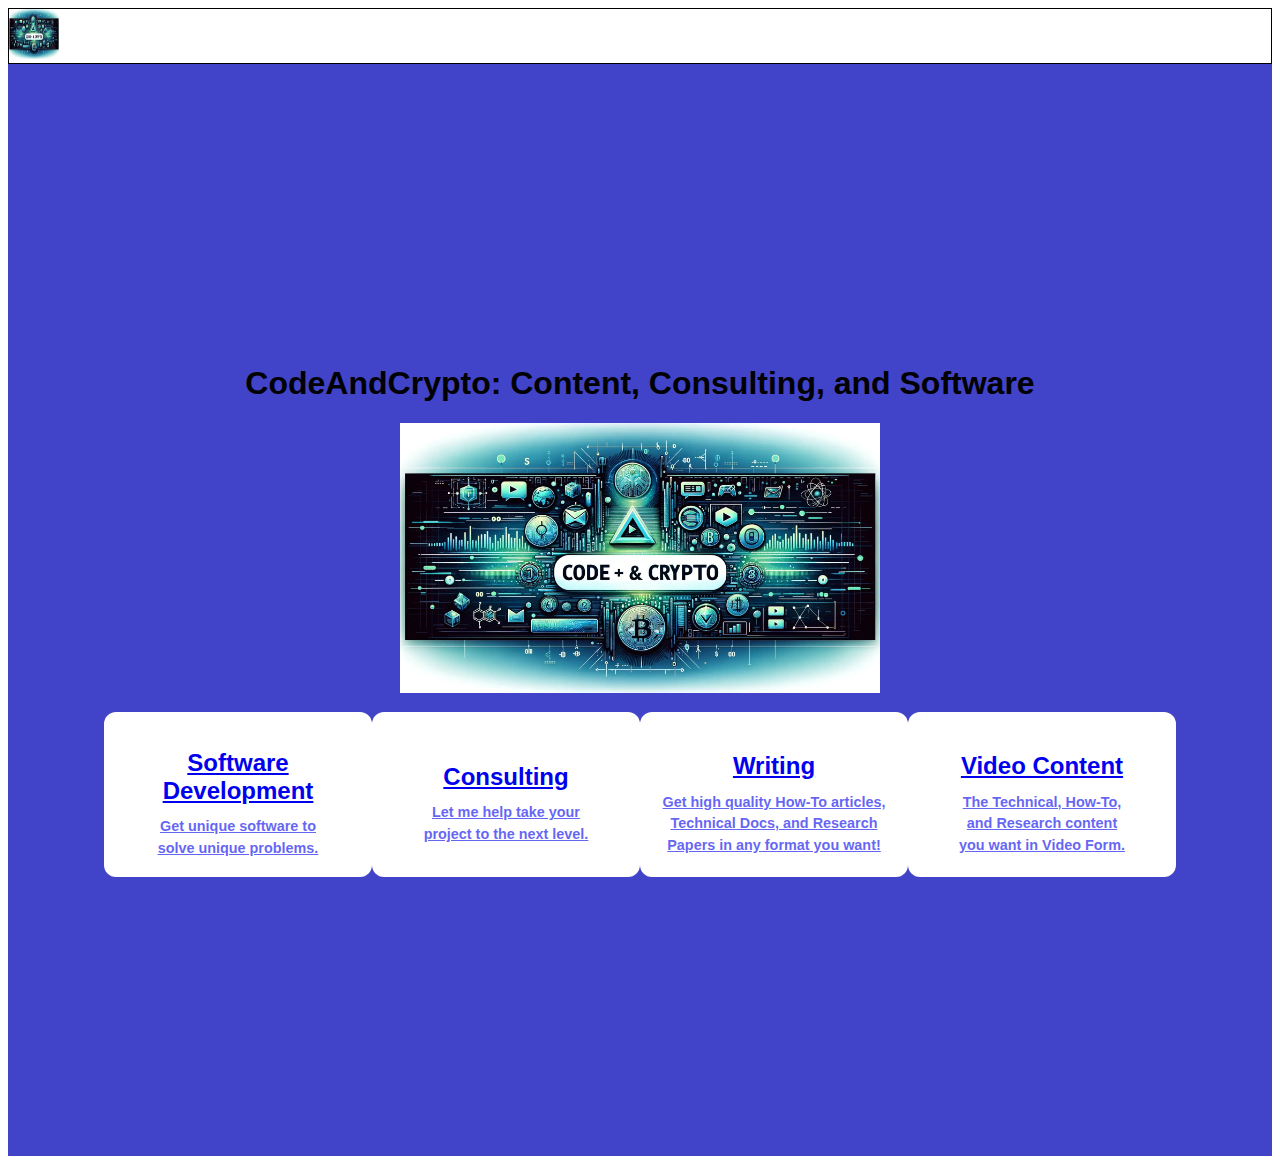
<file: index.html>
<!DOCTYPE html>
<html lang="en"><head><meta charset="utf-8"/><meta content="width=device-width, initial-scale=1" name="viewport"/><link as="font" crossorigin="" href="/_next/static/media/a34f9d1faa5f3315-s.p.woff2" rel="preload" type="font/woff2"/><link data-precedence="next" href="/_next/static/css/1baccbe7638bc527.css" rel="stylesheet"/><link as="script" fetchpriority="low" href="/_next/static/chunks/webpack-91cb253428e9dabd.js" rel="preload"/><script async="" src="/_next/static/chunks/fd9d1056-be48aeae6e94b8d1.js"></script><script async="" src="/_next/static/chunks/23-cbbd9e3af8bf5d6a.js"></script><script async="" src="/_next/static/chunks/main-app-f87a10622468bed3.js"></script><script async="" src="/_next/static/chunks/30-4e53779ce3f7f652.js"></script><script async="" src="/_next/static/chunks/app/page-164774d24aaf1d50.js"></script><script async="" src="/_next/static/chunks/app/layout-1d96ba18998ad2e4.js"></script><title>CodeAndCrypto: Content and Software Consulting Services</title><meta content="
      Custom software development and content creation.  I specialize in blockchain, web scraping/data extraction
      and some nerdy blog and video content.  Whether you're looking for advice, or need someone to do these things for you, I can help! 
      " name="description"/><meta content="CodeAndCrypto: Content and Software Consulting Services" property="og:title"/><meta content="
      Custom software development and content creation.  I specialize in blockchain, web scraping/data extraction
      and some nerdy blog and video content.  Whether you're looking for advice, or need someone to do these things for you, I can help! 
      " property="og:description"/><meta content="https://www.codeandcrypto.dev" property="og:url"/><meta content="http://localhost:3000/CodeAndCrypto.png" property="og:image"/><meta content="270" property="og:image:height"/><meta content="480" property="og:image:width"/><meta content="CodeAndCrypto Logo" property="og:image:alt"/><meta content="website" property="og:type"/><meta content="summary_large_image" name="twitter:card"/><meta content="@JacobNulty" name="twitter:site"/><meta content="CodeAndCrypto: Content and Software Consulting Services" name="twitter:title"/><meta content="
      Custom software development and content creation.  I specialize in blockchain, web scraping/data extraction
      and some nerdy blog and video content.  Whether you're looking for advice, or need someone to do these things for you, I can help! 
      " name="twitter:description"/><meta content="http://localhost:3000/CodeAndCrypto.png" name="twitter:image"/><meta content="270" name="twitter:image:height"/><meta content="480" name="twitter:image:width"/><meta content="CodeAndCrypto Logo" name="twitter:image:alt"/><link href="/CodeAndCrypto.png" rel="icon"/><meta name="next-size-adjust"/><script nomodule="" src="/_next/static/chunks/polyfills-78c92fac7aa8fdd8.js"></script></head><body class="__className_36bd41"><div><div class="Navbar_navbarItems__Mww5e"><img alt="navbar icon" data-nimg="1" decoding="async" height="50" loading="lazy" src="/_next/image?url=%2F_next%2Fstatic%2Fmedia%2FCodeAndCrypto.f1d4ff2f.png&amp;w=128&amp;q=75" srcset="/_next/image?url=%2F_next%2Fstatic%2Fmedia%2FCodeAndCrypto.f1d4ff2f.png&amp;w=64&amp;q=75 1x, /_next/image?url=%2F_next%2Fstatic%2Fmedia%2FCodeAndCrypto.f1d4ff2f.png&amp;w=128&amp;q=75 2x" style="color:transparent" width="50"/></div></div><div><main class="page_main__GlU4n"><h1>CodeAndCrypto: Content, Consulting, and Software</h1><div class="page_description__86bsR"><div><img alt="code and crypto logo" class="page_banner__UN_1L" data-nimg="1" decoding="async" height="1024" loading="lazy" src="/_next/image?url=%2F_next%2Fstatic%2Fmedia%2Fbanner.7bad5515.webp&amp;w=3840&amp;q=75" srcset="/_next/image?url=%2F_next%2Fstatic%2Fmedia%2Fbanner.7bad5515.webp&amp;w=1920&amp;q=75 1x, /_next/image?url=%2F_next%2Fstatic%2Fmedia%2Fbanner.7bad5515.webp&amp;w=3840&amp;q=75 2x" style="color:transparent" width="1792"/></div></div><div class="page_grid__f5Kdy"><a class="page_card__QV0Om" href="/software" rel="noopener noreferrer"><h2>Software Development</h2><p>Get unique software to solve unique problems.</p></a><a class="page_card__QV0Om" href="consulting" rel="noopener noreferrer"><h2>Consulting</h2><p>Let me help take your project to the next level.</p></a><a class="page_card__QV0Om" href="writing" rel="noopener noreferrer"><h2>Writing</h2><p>Get high quality How-To articles, Technical Docs, and Research Papers in any format you want!</p></a><a class="page_card__QV0Om" href="videos" rel="noopener noreferrer"><h2>Video Content</h2><p>The Technical, How-To, and Research content you want in Video Form.</p></a></div></main></div><script async="" src="/_next/static/chunks/webpack-91cb253428e9dabd.js"></script><script>(self.__next_f=self.__next_f||[]).push([0]);self.__next_f.push([2,null])</script><script>self.__next_f.push([1,"1:HL[\"/_next/static/media/a34f9d1faa5f3315-s.p.woff2\",\"font\",{\"crossOrigin\":\"\",\"type\":\"font/woff2\"}]\n2:HL[\"/_next/static/css/1baccbe7638bc527.css\",\"style\"]\n"])</script><script>self.__next_f.push([1,"3:I[5751,[],\"\"]\n5:I[8173,[\"30\",\"static/chunks/30-4e53779ce3f7f652.js\",\"931\",\"static/chunks/app/page-164774d24aaf1d50.js\"],\"Image\"]\n6:I[8548,[\"30\",\"static/chunks/30-4e53779ce3f7f652.js\",\"185\",\"static/chunks/app/layout-1d96ba18998ad2e4.js\"],\"default\"]\n7:I[9275,[],\"\"]\n8:I[1343,[],\"\"]\na:I[6130,[],\"\"]\nb:[]\n"])</script><script>self.__next_f.push([1,"0:[[[\"$\",\"link\",\"0\",{\"rel\":\"stylesheet\",\"href\":\"/_next/static/css/1baccbe7638bc527.css\",\"precedence\":\"next\",\"crossOrigin\":\"$undefined\"}]],[\"$\",\"$L3\",null,{\"buildId\":\"V-PYZ27PMhaO5KLql7VlO\",\"assetPrefix\":\"\",\"initialCanonicalUrl\":\"/\",\"initialTree\":[\"\",{\"children\":[\"__PAGE__\",{}]},\"$undefined\",\"$undefined\",true],\"initialSeedData\":[\"\",{\"children\":[\"__PAGE__\",{},[[\"$L4\",[\"$\",\"main\",null,{\"className\":\"page_main__GlU4n\",\"children\":[[\"$\",\"h1\",null,{\"children\":\"CodeAndCrypto: Content, Consulting, and Software\"}],[\"$\",\"div\",null,{\"className\":\"page_description__86bsR\",\"children\":[\"$\",\"div\",null,{\"children\":[\"$\",\"$L5\",null,{\"className\":\"page_banner__UN_1L\",\"src\":{\"src\":\"/_next/static/media/banner.7bad5515.webp\",\"height\":1024,\"width\":1792,\"blurDataURL\":\"[data-uri]\",\"blurWidth\":8,\"blurHeight\":5},\"alt\":\"code and crypto logo\"}]}]}],[\"$\",\"div\",null,{\"className\":\"page_grid__f5Kdy\",\"children\":[[\"$\",\"a\",null,{\"href\":\"/software\",\"className\":\"page_card__QV0Om\",\"rel\":\"noopener noreferrer\",\"children\":[[\"$\",\"h2\",null,{\"children\":\"Software Development\"}],[\"$\",\"p\",null,{\"children\":\"Get unique software to solve unique problems.\"}]]}],[\"$\",\"a\",null,{\"href\":\"consulting\",\"className\":\"page_card__QV0Om\",\"rel\":\"noopener noreferrer\",\"children\":[[\"$\",\"h2\",null,{\"children\":\"Consulting\"}],[\"$\",\"p\",null,{\"children\":\"Let me help take your project to the next level.\"}]]}],[\"$\",\"a\",null,{\"href\":\"writing\",\"className\":\"page_card__QV0Om\",\"rel\":\"noopener noreferrer\",\"children\":[[\"$\",\"h2\",null,{\"children\":\"Writing\"}],[\"$\",\"p\",null,{\"children\":\"Get high quality How-To articles, Technical Docs, and Research Papers in any format you want!\"}]]}],[\"$\",\"a\",null,{\"href\":\"videos\",\"className\":\"page_card__QV0Om\",\"rel\":\"noopener noreferrer\",\"children\":[[\"$\",\"h2\",null,{\"children\":\"Video Content\"}],[\"$\",\"p\",null,{\"children\":\"The Technical, How-To, and Research content you want in Video Form.\"}]]}]]}]]}]],null],null]},[[\"$\",\"html\",null,{\"lang\":\"en\",\"children\":[\"$\",\"body\",null,{\"className\":\"__className_36bd41\",\"children\":[[\"$\",\"div\",null,{\"className\":\"$undefined\",\"children\":[\"$\",\"$L6\",null,{}]}],[\"$\",\"div\",null,{\"children\":[\"$\",\"$L7\",null,{\"parallelRouterKey\":\"children\",\"segmentPath\":[\"children\"],\"error\":\"$undefined\",\"errorStyles\":\"$undefined\",\"errorScripts\":\"$undefined\",\"template\":[\"$\",\"$L8\",null,{}],\"templateStyles\":\"$undefined\",\"templateScripts\":\"$undefined\",\"notFound\":[[\"$\",\"title\",null,{\"children\":\"404: This page could not be found.\"}],[\"$\",\"div\",null,{\"style\":{\"fontFamily\":\"system-ui,\\\"Segoe UI\\\",Roboto,Helvetica,Arial,sans-serif,\\\"Apple Color Emoji\\\",\\\"Segoe UI Emoji\\\"\",\"height\":\"100vh\",\"textAlign\":\"center\",\"display\":\"flex\",\"flexDirection\":\"column\",\"alignItems\":\"center\",\"justifyContent\":\"center\"},\"children\":[\"$\",\"div\",null,{\"children\":[[\"$\",\"style\",null,{\"dangerouslySetInnerHTML\":{\"__html\":\"body{color:#000;background:#fff;margin:0}.next-error-h1{border-right:1px solid rgba(0,0,0,.3)}@media (prefers-color-scheme:dark){body{color:#fff;background:#000}.next-error-h1{border-right:1px solid rgba(255,255,255,.3)}}\"}}],[\"$\",\"h1\",null,{\"className\":\"next-error-h1\",\"style\":{\"display\":\"inline-block\",\"margin\":\"0 20px 0 0\",\"padding\":\"0 23px 0 0\",\"fontSize\":24,\"fontWeight\":500,\"verticalAlign\":\"top\",\"lineHeight\":\"49px\"},\"children\":\"404\"}],[\"$\",\"div\",null,{\"style\":{\"display\":\"inline-block\"},\"children\":[\"$\",\"h2\",null,{\"style\":{\"fontSize\":14,\"fontWeight\":400,\"lineHeight\":\"49px\",\"margin\":0},\"children\":\"This page could not be found.\"}]}]]}]}]],\"notFoundStyles\":[],\"styles\":null}]}]]}]}],null],null],\"couldBeIntercepted\":false,\"initialHead\":[false,\"$L9\"],\"globalErrorComponent\":\"$a\",\"missingSlots\":\"$Wb\"}]]\n"])</script><script>self.__next_f.push([1,"9:[[\"$\",\"meta\",\"0\",{\"name\":\"viewport\",\"content\":\"width=device-width, initial-scale=1\"}],[\"$\",\"meta\",\"1\",{\"charSet\":\"utf-8\"}],[\"$\",\"title\",\"2\",{\"children\":\"CodeAndCrypto: Content and Software Consulting Services\"}],[\"$\",\"meta\",\"3\",{\"name\":\"description\",\"content\":\"\\n      Custom software development and content creation.  I specialize in blockchain, web scraping/data extraction\\n      and some nerdy blog and video content.  Whether you're looking for advice, or need someone to do these things for you, I can help! \\n      \"}],[\"$\",\"meta\",\"4\",{\"property\":\"og:title\",\"content\":\"CodeAndCrypto: Content and Software Consulting Services\"}],[\"$\",\"meta\",\"5\",{\"property\":\"og:description\",\"content\":\"\\n      Custom software development and content creation.  I specialize in blockchain, web scraping/data extraction\\n      and some nerdy blog and video content.  Whether you're looking for advice, or need someone to do these things for you, I can help! \\n      \"}],[\"$\",\"meta\",\"6\",{\"property\":\"og:url\",\"content\":\"https://www.codeandcrypto.dev\"}],[\"$\",\"meta\",\"7\",{\"property\":\"og:image\",\"content\":\"http://localhost:3000/CodeAndCrypto.png\"}],[\"$\",\"meta\",\"8\",{\"property\":\"og:image:height\",\"content\":\"270\"}],[\"$\",\"meta\",\"9\",{\"property\":\"og:image:width\",\"content\":\"480\"}],[\"$\",\"meta\",\"10\",{\"property\":\"og:image:alt\",\"content\":\"CodeAndCrypto Logo\"}],[\"$\",\"meta\",\"11\",{\"property\":\"og:type\",\"content\":\"website\"}],[\"$\",\"meta\",\"12\",{\"name\":\"twitter:card\",\"content\":\"summary_large_image\"}],[\"$\",\"meta\",\"13\",{\"name\":\"twitter:site\",\"content\":\"@JacobNulty\"}],[\"$\",\"meta\",\"14\",{\"name\":\"twitter:title\",\"content\":\"CodeAndCrypto: Content and Software Consulting Services\"}],[\"$\",\"meta\",\"15\",{\"name\":\"twitter:description\",\"content\":\"\\n      Custom software development and content creation.  I specialize in blockchain, web scraping/data extraction\\n      and some nerdy blog and video content.  Whether you're looking for advice, or need someone to do these things for you, I can help! \\n      \"}],[\"$\",\"meta\",\"16\",{\"name\":\"twitter:image\",\"content\":\"http://localhost:3000/CodeAndCrypto.png\"}],[\"$\",\"meta\",\"17\",{\"name\":\"twitter:image:height\",\"content\":\"270\"}],[\"$\",\"meta\",\"18\",{\"name\":\"twitter:image:width\",\"content\":\"480\"}],[\"$\",\"meta\",\"19\",{\"name\":\"twitter:image:alt\",\"content\":\"CodeAndCrypto Logo\"}],[\"$\",\"link\",\"20\",{\"rel\":\"icon\",\"href\":\"/CodeAndCrypto.png\"}],[\"$\",\"meta\",\"21\",{\"name\":\"next-size-adjust\"}]]\n"])</script><script>self.__next_f.push([1,"4:null\n"])</script></body></html>
</file>
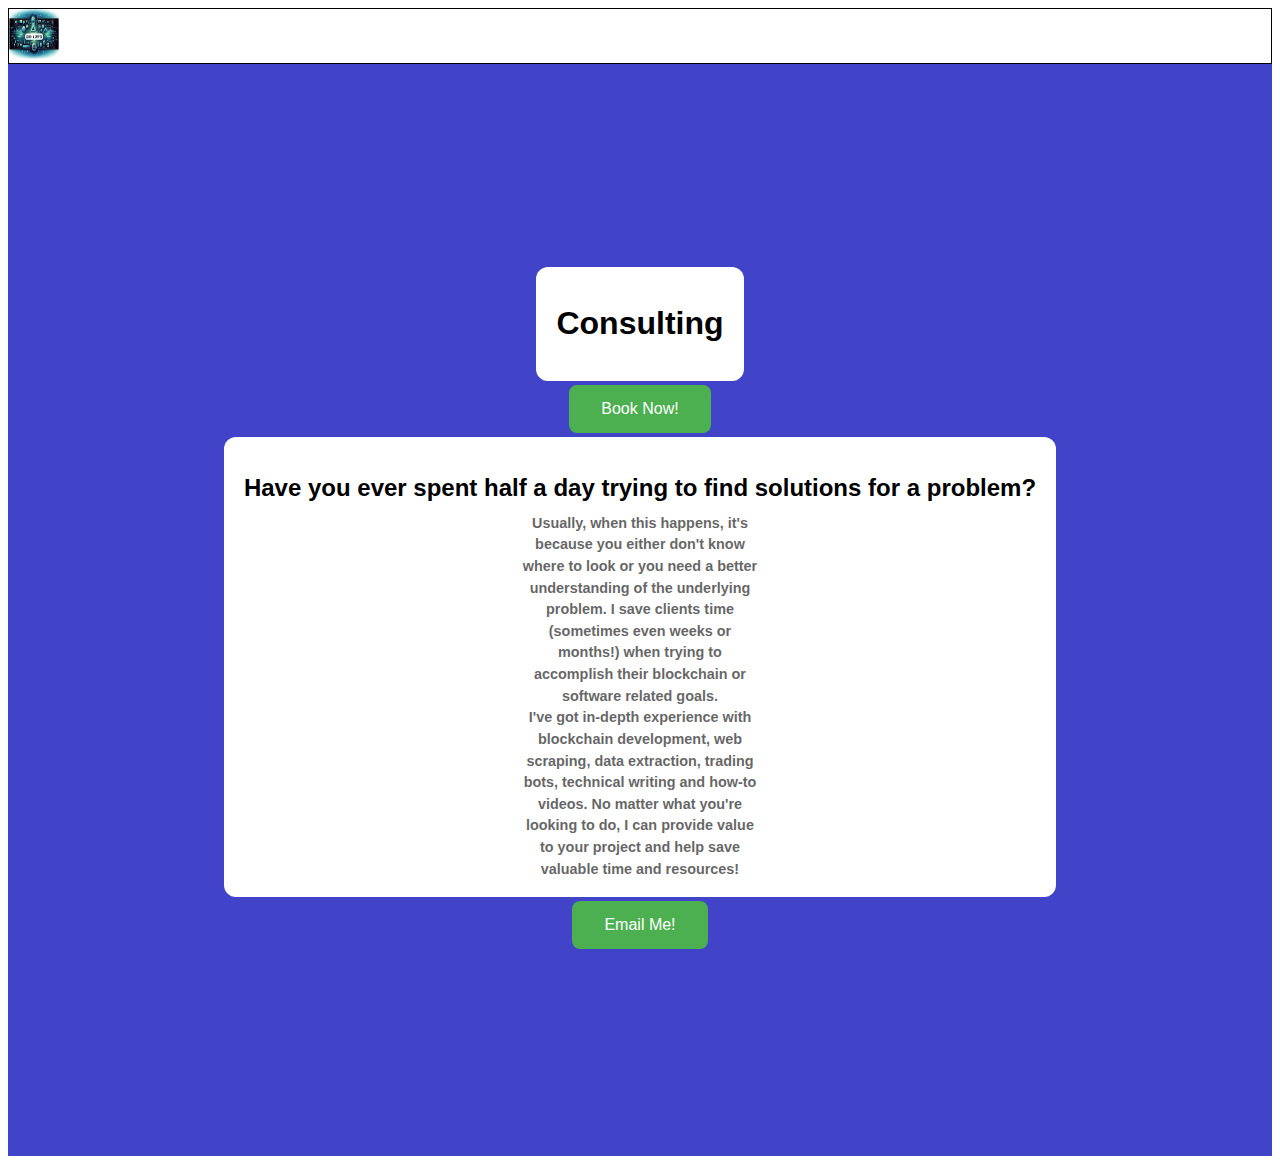
<file: consulting/index.html>
<!DOCTYPE html>
<html lang="en"><head><meta charset="utf-8"/><meta content="width=device-width, initial-scale=1" name="viewport"/><link as="font" crossorigin="" href="/_next/static/media/a34f9d1faa5f3315-s.p.woff2" rel="preload" type="font/woff2"/><link data-precedence="next" href="/_next/static/css/1baccbe7638bc527.css" rel="stylesheet"/><link as="script" fetchpriority="low" href="/_next/static/chunks/webpack-91cb253428e9dabd.js" rel="preload"/><script async="" src="/_next/static/chunks/fd9d1056-be48aeae6e94b8d1.js"></script><script async="" src="/_next/static/chunks/23-cbbd9e3af8bf5d6a.js"></script><script async="" src="/_next/static/chunks/main-app-f87a10622468bed3.js"></script><script async="" src="/_next/static/chunks/app/consulting/page-4cdb14c96e891402.js"></script><script async="" src="/_next/static/chunks/30-4e53779ce3f7f652.js"></script><script async="" src="/_next/static/chunks/app/layout-1d96ba18998ad2e4.js"></script><title>CodeAndCrypto: Content and Software Consulting Services</title><meta content="
      Custom software development and content creation.  I specialize in blockchain, web scraping/data extraction
      and some nerdy blog and video content.  Whether you're looking for advice, or need someone to do these things for you, I can help! 
      " name="description"/><meta content="CodeAndCrypto: Content and Software Consulting Services" property="og:title"/><meta content="
      Custom software development and content creation.  I specialize in blockchain, web scraping/data extraction
      and some nerdy blog and video content.  Whether you're looking for advice, or need someone to do these things for you, I can help! 
      " property="og:description"/><meta content="https://www.codeandcrypto.dev" property="og:url"/><meta content="http://localhost:3000/CodeAndCrypto.png" property="og:image"/><meta content="270" property="og:image:height"/><meta content="480" property="og:image:width"/><meta content="CodeAndCrypto Logo" property="og:image:alt"/><meta content="website" property="og:type"/><meta content="summary_large_image" name="twitter:card"/><meta content="@JacobNulty" name="twitter:site"/><meta content="CodeAndCrypto: Content and Software Consulting Services" name="twitter:title"/><meta content="
      Custom software development and content creation.  I specialize in blockchain, web scraping/data extraction
      and some nerdy blog and video content.  Whether you're looking for advice, or need someone to do these things for you, I can help! 
      " name="twitter:description"/><meta content="http://localhost:3000/CodeAndCrypto.png" name="twitter:image"/><meta content="270" name="twitter:image:height"/><meta content="480" name="twitter:image:width"/><meta content="CodeAndCrypto Logo" name="twitter:image:alt"/><link href="/CodeAndCrypto.png" rel="icon"/><meta name="next-size-adjust"/><script nomodule="" src="/_next/static/chunks/polyfills-78c92fac7aa8fdd8.js"></script></head><body class="__className_36bd41"><div><div class="Navbar_navbarItems__Mww5e"><img alt="navbar icon" data-nimg="1" decoding="async" height="50" loading="lazy" src="/_next/image?url=%2F_next%2Fstatic%2Fmedia%2FCodeAndCrypto.f1d4ff2f.png&amp;w=128&amp;q=75" srcset="/_next/image?url=%2F_next%2Fstatic%2Fmedia%2FCodeAndCrypto.f1d4ff2f.png&amp;w=64&amp;q=75 1x, /_next/image?url=%2F_next%2Fstatic%2Fmedia%2FCodeAndCrypto.f1d4ff2f.png&amp;w=128&amp;q=75 2x" style="color:transparent" width="50"/></div></div><div><div class="page_main__GlU4n"><div class="page_softwareListContainer__txzxv"><div class="page_card__QV0Om"><h1>Consulting</h1></div><div><a href="https://commerce.coinbase.com/checkout/bbfa5b1d-a500-4885-8647-b7cb0971f7f3"><button class="page_styledButton__tlh_i">Book Now!</button></a></div><div class="page_card__QV0Om"><h2>Have you ever spent half a day trying to find solutions for a problem?</h2><p>
                    Usually, when this happens, it's because you either don't know where to look
                    or you need a better understanding of the underlying problem.  I save clients time
                    (sometimes even weeks or months!) when trying to accomplish their blockchain or software related goals.
                    </p><p>
                    I've got in-depth experience with blockchain development, web scraping, data extraction,
                    trading bots, technical writing and how-to videos.  No matter what you're looking to do, I can provide
                    value to your project and help save valuable time and resources!
                    </p></div><div><button class="page_styledButton__tlh_i">Email Me!</button></div></div></div></div><script async="" src="/_next/static/chunks/webpack-91cb253428e9dabd.js"></script><script>(self.__next_f=self.__next_f||[]).push([0]);self.__next_f.push([2,null])</script><script>self.__next_f.push([1,"1:HL[\"/_next/static/media/a34f9d1faa5f3315-s.p.woff2\",\"font\",{\"crossOrigin\":\"\",\"type\":\"font/woff2\"}]\n2:HL[\"/_next/static/css/1baccbe7638bc527.css\",\"style\"]\n"])</script><script>self.__next_f.push([1,"3:I[5751,[],\"\"]\n5:I[6513,[],\"ClientPageRoot\"]\n6:I[857,[\"389\",\"static/chunks/app/consulting/page-4cdb14c96e891402.js\"],\"default\"]\n7:I[9275,[],\"\"]\n8:I[1343,[],\"\"]\n9:I[8548,[\"30\",\"static/chunks/30-4e53779ce3f7f652.js\",\"185\",\"static/chunks/app/layout-1d96ba18998ad2e4.js\"],\"default\"]\nb:I[6130,[],\"\"]\nc:[]\n"])</script><script>self.__next_f.push([1,"0:[[[\"$\",\"link\",\"0\",{\"rel\":\"stylesheet\",\"href\":\"/_next/static/css/1baccbe7638bc527.css\",\"precedence\":\"next\",\"crossOrigin\":\"$undefined\"}]],[\"$\",\"$L3\",null,{\"buildId\":\"V-PYZ27PMhaO5KLql7VlO\",\"assetPrefix\":\"\",\"initialCanonicalUrl\":\"/consulting\",\"initialTree\":[\"\",{\"children\":[\"consulting\",{\"children\":[\"__PAGE__\",{}]}]},\"$undefined\",\"$undefined\",true],\"initialSeedData\":[\"\",{\"children\":[\"consulting\",{\"children\":[\"__PAGE__\",{},[[\"$L4\",[\"$\",\"$L5\",null,{\"props\":{\"params\":{},\"searchParams\":{}},\"Component\":\"$6\"}]],null],null]},[\"$\",\"$L7\",null,{\"parallelRouterKey\":\"children\",\"segmentPath\":[\"children\",\"consulting\",\"children\"],\"error\":\"$undefined\",\"errorStyles\":\"$undefined\",\"errorScripts\":\"$undefined\",\"template\":[\"$\",\"$L8\",null,{}],\"templateStyles\":\"$undefined\",\"templateScripts\":\"$undefined\",\"notFound\":\"$undefined\",\"notFoundStyles\":\"$undefined\",\"styles\":null}],null]},[[\"$\",\"html\",null,{\"lang\":\"en\",\"children\":[\"$\",\"body\",null,{\"className\":\"__className_36bd41\",\"children\":[[\"$\",\"div\",null,{\"className\":\"$undefined\",\"children\":[\"$\",\"$L9\",null,{}]}],[\"$\",\"div\",null,{\"children\":[\"$\",\"$L7\",null,{\"parallelRouterKey\":\"children\",\"segmentPath\":[\"children\"],\"error\":\"$undefined\",\"errorStyles\":\"$undefined\",\"errorScripts\":\"$undefined\",\"template\":[\"$\",\"$L8\",null,{}],\"templateStyles\":\"$undefined\",\"templateScripts\":\"$undefined\",\"notFound\":[[\"$\",\"title\",null,{\"children\":\"404: This page could not be found.\"}],[\"$\",\"div\",null,{\"style\":{\"fontFamily\":\"system-ui,\\\"Segoe UI\\\",Roboto,Helvetica,Arial,sans-serif,\\\"Apple Color Emoji\\\",\\\"Segoe UI Emoji\\\"\",\"height\":\"100vh\",\"textAlign\":\"center\",\"display\":\"flex\",\"flexDirection\":\"column\",\"alignItems\":\"center\",\"justifyContent\":\"center\"},\"children\":[\"$\",\"div\",null,{\"children\":[[\"$\",\"style\",null,{\"dangerouslySetInnerHTML\":{\"__html\":\"body{color:#000;background:#fff;margin:0}.next-error-h1{border-right:1px solid rgba(0,0,0,.3)}@media (prefers-color-scheme:dark){body{color:#fff;background:#000}.next-error-h1{border-right:1px solid rgba(255,255,255,.3)}}\"}}],[\"$\",\"h1\",null,{\"className\":\"next-error-h1\",\"style\":{\"display\":\"inline-block\",\"margin\":\"0 20px 0 0\",\"padding\":\"0 23px 0 0\",\"fontSize\":24,\"fontWeight\":500,\"verticalAlign\":\"top\",\"lineHeight\":\"49px\"},\"children\":\"404\"}],[\"$\",\"div\",null,{\"style\":{\"display\":\"inline-block\"},\"children\":[\"$\",\"h2\",null,{\"style\":{\"fontSize\":14,\"fontWeight\":400,\"lineHeight\":\"49px\",\"margin\":0},\"children\":\"This page could not be found.\"}]}]]}]}]],\"notFoundStyles\":[],\"styles\":null}]}]]}]}],null],null],\"couldBeIntercepted\":false,\"initialHead\":[false,\"$La\"],\"globalErrorComponent\":\"$b\",\"missingSlots\":\"$Wc\"}]]\n"])</script><script>self.__next_f.push([1,"a:[[\"$\",\"meta\",\"0\",{\"name\":\"viewport\",\"content\":\"width=device-width, initial-scale=1\"}],[\"$\",\"meta\",\"1\",{\"charSet\":\"utf-8\"}],[\"$\",\"title\",\"2\",{\"children\":\"CodeAndCrypto: Content and Software Consulting Services\"}],[\"$\",\"meta\",\"3\",{\"name\":\"description\",\"content\":\"\\n      Custom software development and content creation.  I specialize in blockchain, web scraping/data extraction\\n      and some nerdy blog and video content.  Whether you're looking for advice, or need someone to do these things for you, I can help! \\n      \"}],[\"$\",\"meta\",\"4\",{\"property\":\"og:title\",\"content\":\"CodeAndCrypto: Content and Software Consulting Services\"}],[\"$\",\"meta\",\"5\",{\"property\":\"og:description\",\"content\":\"\\n      Custom software development and content creation.  I specialize in blockchain, web scraping/data extraction\\n      and some nerdy blog and video content.  Whether you're looking for advice, or need someone to do these things for you, I can help! \\n      \"}],[\"$\",\"meta\",\"6\",{\"property\":\"og:url\",\"content\":\"https://www.codeandcrypto.dev\"}],[\"$\",\"meta\",\"7\",{\"property\":\"og:image\",\"content\":\"http://localhost:3000/CodeAndCrypto.png\"}],[\"$\",\"meta\",\"8\",{\"property\":\"og:image:height\",\"content\":\"270\"}],[\"$\",\"meta\",\"9\",{\"property\":\"og:image:width\",\"content\":\"480\"}],[\"$\",\"meta\",\"10\",{\"property\":\"og:image:alt\",\"content\":\"CodeAndCrypto Logo\"}],[\"$\",\"meta\",\"11\",{\"property\":\"og:type\",\"content\":\"website\"}],[\"$\",\"meta\",\"12\",{\"name\":\"twitter:card\",\"content\":\"summary_large_image\"}],[\"$\",\"meta\",\"13\",{\"name\":\"twitter:site\",\"content\":\"@JacobNulty\"}],[\"$\",\"meta\",\"14\",{\"name\":\"twitter:title\",\"content\":\"CodeAndCrypto: Content and Software Consulting Services\"}],[\"$\",\"meta\",\"15\",{\"name\":\"twitter:description\",\"content\":\"\\n      Custom software development and content creation.  I specialize in blockchain, web scraping/data extraction\\n      and some nerdy blog and video content.  Whether you're looking for advice, or need someone to do these things for you, I can help! \\n      \"}],[\"$\",\"meta\",\"16\",{\"name\":\"twitter:image\",\"content\":\"http://localhost:3000/CodeAndCrypto.png\"}],[\"$\",\"meta\",\"17\",{\"name\":\"twitter:image:height\",\"content\":\"270\"}],[\"$\",\"meta\",\"18\",{\"name\":\"twitter:image:width\",\"content\":\"480\"}],[\"$\",\"meta\",\"19\",{\"name\":\"twitter:image:alt\",\"content\":\"CodeAndCrypto Logo\"}],[\"$\",\"link\",\"20\",{\"rel\":\"icon\",\"href\":\"/CodeAndCrypto.png\"}],[\"$\",\"meta\",\"21\",{\"name\":\"next-size-adjust\"}]]\n"])</script><script>self.__next_f.push([1,"4:null\n"])</script></body></html>
</file>
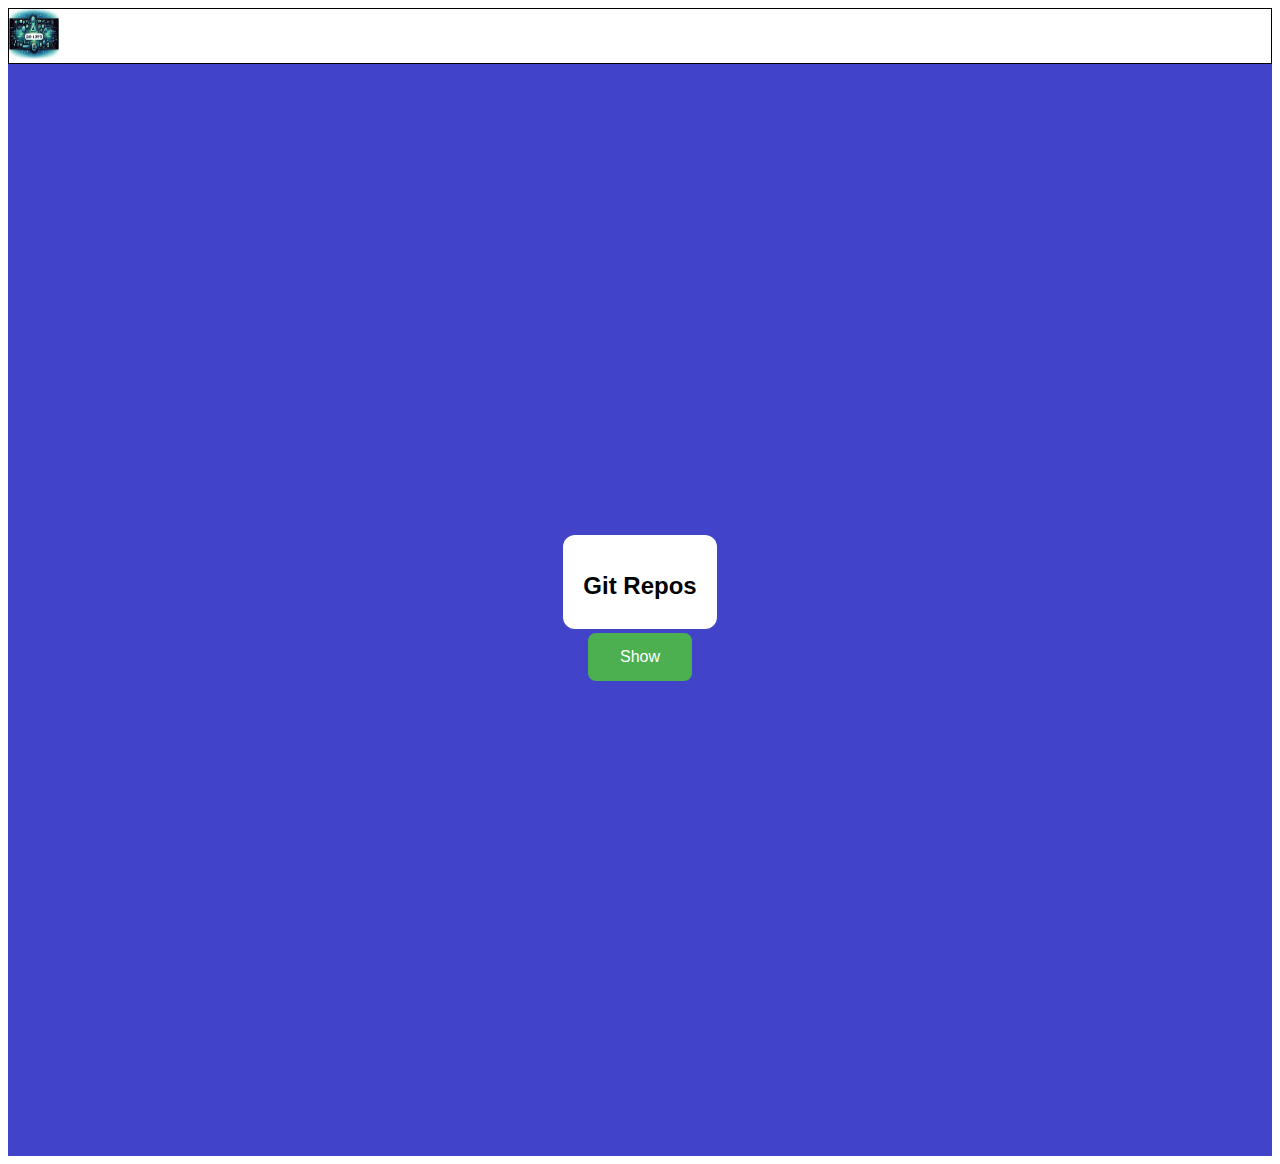
<file: software/index.html>
<!DOCTYPE html>
<html lang="en"><head><meta charset="utf-8"/><meta content="width=device-width, initial-scale=1" name="viewport"/><link as="font" crossorigin="" href="/_next/static/media/a34f9d1faa5f3315-s.p.woff2" rel="preload" type="font/woff2"/><link data-precedence="next" href="/_next/static/css/1baccbe7638bc527.css" rel="stylesheet"/><link as="script" fetchpriority="low" href="/_next/static/chunks/webpack-91cb253428e9dabd.js" rel="preload"/><script async="" src="/_next/static/chunks/fd9d1056-be48aeae6e94b8d1.js"></script><script async="" src="/_next/static/chunks/23-cbbd9e3af8bf5d6a.js"></script><script async="" src="/_next/static/chunks/main-app-f87a10622468bed3.js"></script><script async="" src="/_next/static/chunks/472-88626057ffc60ccd.js"></script><script async="" src="/_next/static/chunks/app/software/page-5a7ab82338f296d5.js"></script><script async="" src="/_next/static/chunks/30-4e53779ce3f7f652.js"></script><script async="" src="/_next/static/chunks/app/layout-1d96ba18998ad2e4.js"></script><title>CodeAndCrypto: Content and Software Consulting Services</title><meta content="
      Custom software development and content creation.  I specialize in blockchain, web scraping/data extraction
      and some nerdy blog and video content.  Whether you're looking for advice, or need someone to do these things for you, I can help! 
      " name="description"/><meta content="CodeAndCrypto: Content and Software Consulting Services" property="og:title"/><meta content="
      Custom software development and content creation.  I specialize in blockchain, web scraping/data extraction
      and some nerdy blog and video content.  Whether you're looking for advice, or need someone to do these things for you, I can help! 
      " property="og:description"/><meta content="https://www.codeandcrypto.dev" property="og:url"/><meta content="http://localhost:3000/CodeAndCrypto.png" property="og:image"/><meta content="270" property="og:image:height"/><meta content="480" property="og:image:width"/><meta content="CodeAndCrypto Logo" property="og:image:alt"/><meta content="website" property="og:type"/><meta content="summary_large_image" name="twitter:card"/><meta content="@JacobNulty" name="twitter:site"/><meta content="CodeAndCrypto: Content and Software Consulting Services" name="twitter:title"/><meta content="
      Custom software development and content creation.  I specialize in blockchain, web scraping/data extraction
      and some nerdy blog and video content.  Whether you're looking for advice, or need someone to do these things for you, I can help! 
      " name="twitter:description"/><meta content="http://localhost:3000/CodeAndCrypto.png" name="twitter:image"/><meta content="270" name="twitter:image:height"/><meta content="480" name="twitter:image:width"/><meta content="CodeAndCrypto Logo" name="twitter:image:alt"/><link href="/CodeAndCrypto.png" rel="icon"/><meta name="next-size-adjust"/><script nomodule="" src="/_next/static/chunks/polyfills-78c92fac7aa8fdd8.js"></script></head><body class="__className_36bd41"><div><div class="Navbar_navbarItems__Mww5e"><img alt="navbar icon" data-nimg="1" decoding="async" height="50" loading="lazy" src="/_next/image?url=%2F_next%2Fstatic%2Fmedia%2FCodeAndCrypto.f1d4ff2f.png&amp;w=128&amp;q=75" srcset="/_next/image?url=%2F_next%2Fstatic%2Fmedia%2FCodeAndCrypto.f1d4ff2f.png&amp;w=64&amp;q=75 1x, /_next/image?url=%2F_next%2Fstatic%2Fmedia%2FCodeAndCrypto.f1d4ff2f.png&amp;w=128&amp;q=75 2x" style="color:transparent" width="50"/></div></div><div><div class="page_main__GlU4n"><div class="page_card__QV0Om"><h2>Git Repos</h2></div><button class="page_styledButton__tlh_i">Show</button></div></div><script async="" src="/_next/static/chunks/webpack-91cb253428e9dabd.js"></script><script>(self.__next_f=self.__next_f||[]).push([0]);self.__next_f.push([2,null])</script><script>self.__next_f.push([1,"1:HL[\"/_next/static/media/a34f9d1faa5f3315-s.p.woff2\",\"font\",{\"crossOrigin\":\"\",\"type\":\"font/woff2\"}]\n2:HL[\"/_next/static/css/1baccbe7638bc527.css\",\"style\"]\n"])</script><script>self.__next_f.push([1,"3:I[5751,[],\"\"]\n5:I[6513,[],\"ClientPageRoot\"]\n6:I[5440,[\"472\",\"static/chunks/472-88626057ffc60ccd.js\",\"272\",\"static/chunks/app/software/page-5a7ab82338f296d5.js\"],\"default\"]\n7:I[9275,[],\"\"]\n8:I[1343,[],\"\"]\n9:I[8548,[\"30\",\"static/chunks/30-4e53779ce3f7f652.js\",\"185\",\"static/chunks/app/layout-1d96ba18998ad2e4.js\"],\"default\"]\nb:I[6130,[],\"\"]\nc:[]\n"])</script><script>self.__next_f.push([1,"0:[[[\"$\",\"link\",\"0\",{\"rel\":\"stylesheet\",\"href\":\"/_next/static/css/1baccbe7638bc527.css\",\"precedence\":\"next\",\"crossOrigin\":\"$undefined\"}]],[\"$\",\"$L3\",null,{\"buildId\":\"V-PYZ27PMhaO5KLql7VlO\",\"assetPrefix\":\"\",\"initialCanonicalUrl\":\"/software\",\"initialTree\":[\"\",{\"children\":[\"software\",{\"children\":[\"__PAGE__\",{}]}]},\"$undefined\",\"$undefined\",true],\"initialSeedData\":[\"\",{\"children\":[\"software\",{\"children\":[\"__PAGE__\",{},[[\"$L4\",[\"$\",\"$L5\",null,{\"props\":{\"params\":{},\"searchParams\":{}},\"Component\":\"$6\"}]],null],null]},[\"$\",\"$L7\",null,{\"parallelRouterKey\":\"children\",\"segmentPath\":[\"children\",\"software\",\"children\"],\"error\":\"$undefined\",\"errorStyles\":\"$undefined\",\"errorScripts\":\"$undefined\",\"template\":[\"$\",\"$L8\",null,{}],\"templateStyles\":\"$undefined\",\"templateScripts\":\"$undefined\",\"notFound\":\"$undefined\",\"notFoundStyles\":\"$undefined\",\"styles\":null}],null]},[[\"$\",\"html\",null,{\"lang\":\"en\",\"children\":[\"$\",\"body\",null,{\"className\":\"__className_36bd41\",\"children\":[[\"$\",\"div\",null,{\"className\":\"$undefined\",\"children\":[\"$\",\"$L9\",null,{}]}],[\"$\",\"div\",null,{\"children\":[\"$\",\"$L7\",null,{\"parallelRouterKey\":\"children\",\"segmentPath\":[\"children\"],\"error\":\"$undefined\",\"errorStyles\":\"$undefined\",\"errorScripts\":\"$undefined\",\"template\":[\"$\",\"$L8\",null,{}],\"templateStyles\":\"$undefined\",\"templateScripts\":\"$undefined\",\"notFound\":[[\"$\",\"title\",null,{\"children\":\"404: This page could not be found.\"}],[\"$\",\"div\",null,{\"style\":{\"fontFamily\":\"system-ui,\\\"Segoe UI\\\",Roboto,Helvetica,Arial,sans-serif,\\\"Apple Color Emoji\\\",\\\"Segoe UI Emoji\\\"\",\"height\":\"100vh\",\"textAlign\":\"center\",\"display\":\"flex\",\"flexDirection\":\"column\",\"alignItems\":\"center\",\"justifyContent\":\"center\"},\"children\":[\"$\",\"div\",null,{\"children\":[[\"$\",\"style\",null,{\"dangerouslySetInnerHTML\":{\"__html\":\"body{color:#000;background:#fff;margin:0}.next-error-h1{border-right:1px solid rgba(0,0,0,.3)}@media (prefers-color-scheme:dark){body{color:#fff;background:#000}.next-error-h1{border-right:1px solid rgba(255,255,255,.3)}}\"}}],[\"$\",\"h1\",null,{\"className\":\"next-error-h1\",\"style\":{\"display\":\"inline-block\",\"margin\":\"0 20px 0 0\",\"padding\":\"0 23px 0 0\",\"fontSize\":24,\"fontWeight\":500,\"verticalAlign\":\"top\",\"lineHeight\":\"49px\"},\"children\":\"404\"}],[\"$\",\"div\",null,{\"style\":{\"display\":\"inline-block\"},\"children\":[\"$\",\"h2\",null,{\"style\":{\"fontSize\":14,\"fontWeight\":400,\"lineHeight\":\"49px\",\"margin\":0},\"children\":\"This page could not be found.\"}]}]]}]}]],\"notFoundStyles\":[],\"styles\":null}]}]]}]}],null],null],\"couldBeIntercepted\":false,\"initialHead\":[false,\"$La\"],\"globalErrorComponent\":\"$b\",\"missingSlots\":\"$Wc\"}]]\n"])</script><script>self.__next_f.push([1,"a:[[\"$\",\"meta\",\"0\",{\"name\":\"viewport\",\"content\":\"width=device-width, initial-scale=1\"}],[\"$\",\"meta\",\"1\",{\"charSet\":\"utf-8\"}],[\"$\",\"title\",\"2\",{\"children\":\"CodeAndCrypto: Content and Software Consulting Services\"}],[\"$\",\"meta\",\"3\",{\"name\":\"description\",\"content\":\"\\n      Custom software development and content creation.  I specialize in blockchain, web scraping/data extraction\\n      and some nerdy blog and video content.  Whether you're looking for advice, or need someone to do these things for you, I can help! \\n      \"}],[\"$\",\"meta\",\"4\",{\"property\":\"og:title\",\"content\":\"CodeAndCrypto: Content and Software Consulting Services\"}],[\"$\",\"meta\",\"5\",{\"property\":\"og:description\",\"content\":\"\\n      Custom software development and content creation.  I specialize in blockchain, web scraping/data extraction\\n      and some nerdy blog and video content.  Whether you're looking for advice, or need someone to do these things for you, I can help! \\n      \"}],[\"$\",\"meta\",\"6\",{\"property\":\"og:url\",\"content\":\"https://www.codeandcrypto.dev\"}],[\"$\",\"meta\",\"7\",{\"property\":\"og:image\",\"content\":\"http://localhost:3000/CodeAndCrypto.png\"}],[\"$\",\"meta\",\"8\",{\"property\":\"og:image:height\",\"content\":\"270\"}],[\"$\",\"meta\",\"9\",{\"property\":\"og:image:width\",\"content\":\"480\"}],[\"$\",\"meta\",\"10\",{\"property\":\"og:image:alt\",\"content\":\"CodeAndCrypto Logo\"}],[\"$\",\"meta\",\"11\",{\"property\":\"og:type\",\"content\":\"website\"}],[\"$\",\"meta\",\"12\",{\"name\":\"twitter:card\",\"content\":\"summary_large_image\"}],[\"$\",\"meta\",\"13\",{\"name\":\"twitter:site\",\"content\":\"@JacobNulty\"}],[\"$\",\"meta\",\"14\",{\"name\":\"twitter:title\",\"content\":\"CodeAndCrypto: Content and Software Consulting Services\"}],[\"$\",\"meta\",\"15\",{\"name\":\"twitter:description\",\"content\":\"\\n      Custom software development and content creation.  I specialize in blockchain, web scraping/data extraction\\n      and some nerdy blog and video content.  Whether you're looking for advice, or need someone to do these things for you, I can help! \\n      \"}],[\"$\",\"meta\",\"16\",{\"name\":\"twitter:image\",\"content\":\"http://localhost:3000/CodeAndCrypto.png\"}],[\"$\",\"meta\",\"17\",{\"name\":\"twitter:image:height\",\"content\":\"270\"}],[\"$\",\"meta\",\"18\",{\"name\":\"twitter:image:width\",\"content\":\"480\"}],[\"$\",\"meta\",\"19\",{\"name\":\"twitter:image:alt\",\"content\":\"CodeAndCrypto Logo\"}],[\"$\",\"link\",\"20\",{\"rel\":\"icon\",\"href\":\"/CodeAndCrypto.png\"}],[\"$\",\"meta\",\"21\",{\"name\":\"next-size-adjust\"}]]\n"])</script><script>self.__next_f.push([1,"4:null\n"])</script></body></html>
</file>
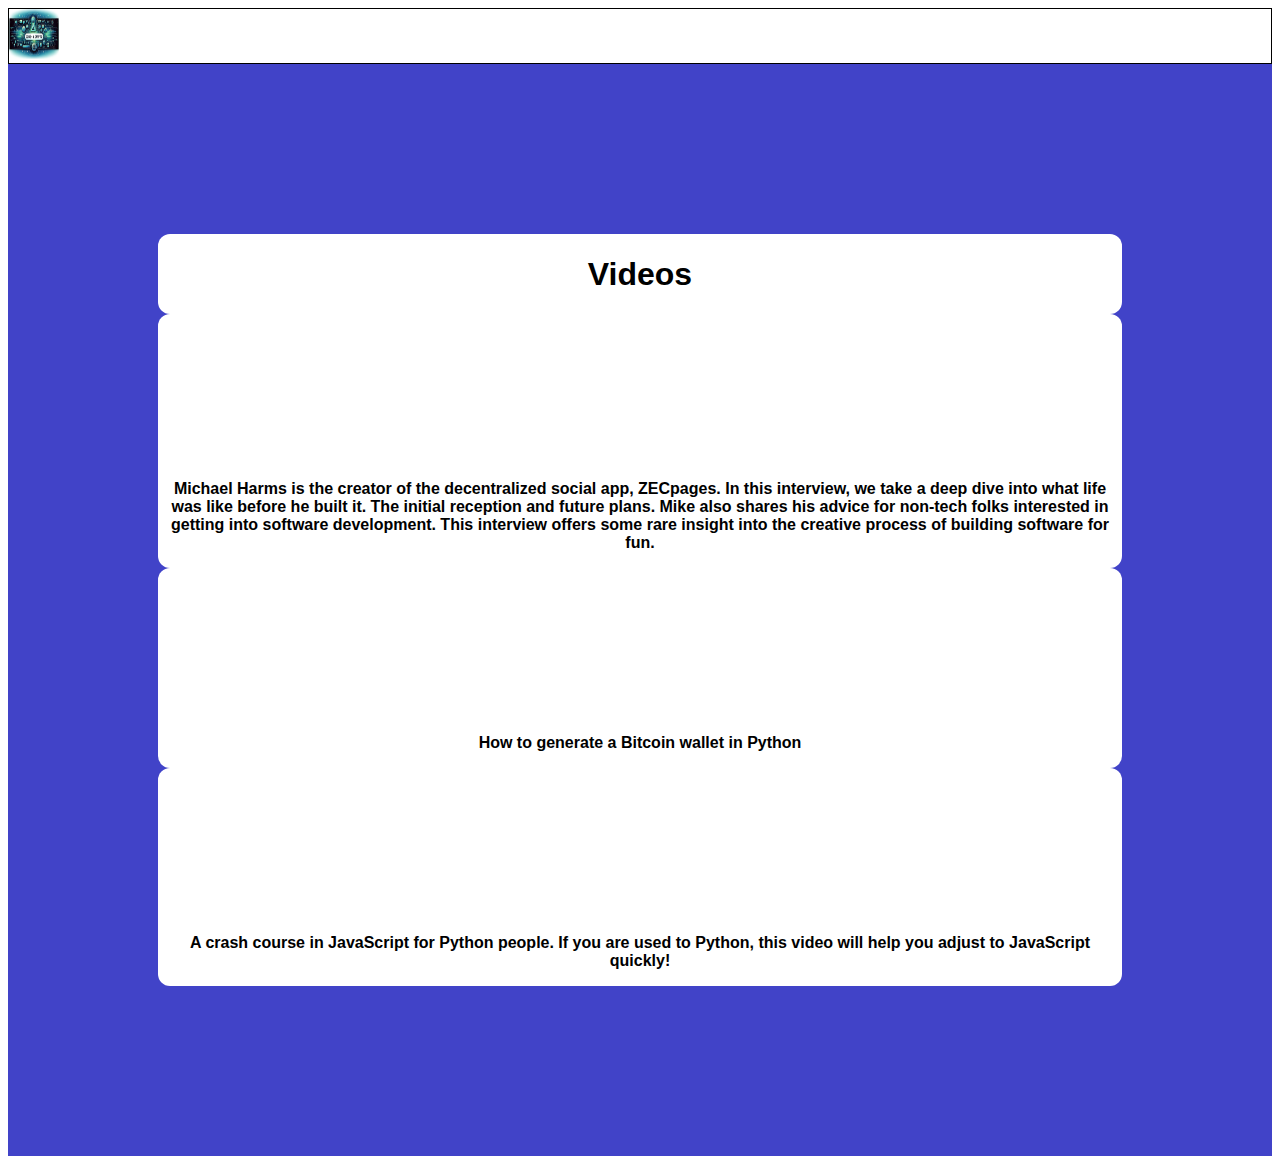
<file: videos/index.html>
<!DOCTYPE html>
<html lang="en"><head><meta charset="utf-8"/><meta content="width=device-width, initial-scale=1" name="viewport"/><link as="font" crossorigin="" href="/_next/static/media/a34f9d1faa5f3315-s.p.woff2" rel="preload" type="font/woff2"/><link data-precedence="next" href="/_next/static/css/1baccbe7638bc527.css" rel="stylesheet"/><link as="script" fetchpriority="low" href="/_next/static/chunks/webpack-91cb253428e9dabd.js" rel="preload"/><script async="" src="/_next/static/chunks/fd9d1056-be48aeae6e94b8d1.js"></script><script async="" src="/_next/static/chunks/23-cbbd9e3af8bf5d6a.js"></script><script async="" src="/_next/static/chunks/main-app-f87a10622468bed3.js"></script><script async="" src="/_next/static/chunks/30-4e53779ce3f7f652.js"></script><script async="" src="/_next/static/chunks/app/layout-1d96ba18998ad2e4.js"></script><title>CodeAndCrypto: Content and Software Consulting Services</title><meta content="
      Custom software development and content creation.  I specialize in blockchain, web scraping/data extraction
      and some nerdy blog and video content.  Whether you're looking for advice, or need someone to do these things for you, I can help! 
      " name="description"/><meta content="CodeAndCrypto: Content and Software Consulting Services" property="og:title"/><meta content="
      Custom software development and content creation.  I specialize in blockchain, web scraping/data extraction
      and some nerdy blog and video content.  Whether you're looking for advice, or need someone to do these things for you, I can help! 
      " property="og:description"/><meta content="https://www.codeandcrypto.dev" property="og:url"/><meta content="http://localhost:3000/CodeAndCrypto.png" property="og:image"/><meta content="270" property="og:image:height"/><meta content="480" property="og:image:width"/><meta content="CodeAndCrypto Logo" property="og:image:alt"/><meta content="website" property="og:type"/><meta content="summary_large_image" name="twitter:card"/><meta content="@JacobNulty" name="twitter:site"/><meta content="CodeAndCrypto: Content and Software Consulting Services" name="twitter:title"/><meta content="
      Custom software development and content creation.  I specialize in blockchain, web scraping/data extraction
      and some nerdy blog and video content.  Whether you're looking for advice, or need someone to do these things for you, I can help! 
      " name="twitter:description"/><meta content="http://localhost:3000/CodeAndCrypto.png" name="twitter:image"/><meta content="270" name="twitter:image:height"/><meta content="480" name="twitter:image:width"/><meta content="CodeAndCrypto Logo" name="twitter:image:alt"/><link href="/CodeAndCrypto.png" rel="icon"/><meta name="next-size-adjust"/><script nomodule="" src="/_next/static/chunks/polyfills-78c92fac7aa8fdd8.js"></script></head><body class="__className_36bd41"><div><div class="Navbar_navbarItems__Mww5e"><img alt="navbar icon" data-nimg="1" decoding="async" height="50" loading="lazy" src="/_next/image?url=%2F_next%2Fstatic%2Fmedia%2FCodeAndCrypto.f1d4ff2f.png&amp;w=128&amp;q=75" srcset="/_next/image?url=%2F_next%2Fstatic%2Fmedia%2FCodeAndCrypto.f1d4ff2f.png&amp;w=64&amp;q=75 1x, /_next/image?url=%2F_next%2Fstatic%2Fmedia%2FCodeAndCrypto.f1d4ff2f.png&amp;w=128&amp;q=75 2x" style="color:transparent" width="50"/></div></div><div><div class="page_main__GlU4n"><div class="page_videoListContainer__J6G8B"><div class="page_videoContainer__dDrrq"><h1>Videos</h1></div><div class="page_videoContainer__dDrrq"><iframe allow="accelerometer; autoplay; clipboard-write; encrypted-media; gyroscope; picture-in-picture; web-share" frameborder="0" referrerpolicy="strict-origin-when-cross-origin" src="https://www.youtube.com/embed/pWkJZQkNnc0?si=4VJpm3U5-teA5mfQ" title="YouTube video player"></iframe><p>Michael Harms is the creator of the decentralized social app, ZECpages.  In this interview, we take a deep dive into what life was like before he built it.  The initial reception and future plans. Mike also shares his advice for non-tech folks interested in getting into software development.  This interview offers some rare insight into the creative process of building software for fun.</p></div><div class="page_videoContainer__dDrrq"><iframe allow="accelerometer; autoplay; clipboard-write; encrypted-media; gyroscope; picture-in-picture; web-share" frameborder="0" referrerpolicy="strict-origin-when-cross-origin" src="https://www.youtube.com/embed/45mQcM9NNhg?si=-nJds_M53W2lTjhA" title="YouTube video player"></iframe><p>How to generate a Bitcoin wallet in Python</p></div><div class="page_videoContainer__dDrrq"><iframe allow="accelerometer; autoplay; clipboard-write; encrypted-media; gyroscope; picture-in-picture; web-share" frameborder="0" referrerpolicy="strict-origin-when-cross-origin" src="https://www.youtube.com/embed/Pa3OgJjZv2I?si=G9AbxoGQg9A8uaDh" title="YouTube video player"></iframe><p>A crash course in JavaScript for Python people.  If you are used to Python, this video will help you adjust to JavaScript quickly!</p></div></div></div></div><script async="" src="/_next/static/chunks/webpack-91cb253428e9dabd.js"></script><script>(self.__next_f=self.__next_f||[]).push([0]);self.__next_f.push([2,null])</script><script>self.__next_f.push([1,"1:HL[\"/_next/static/media/a34f9d1faa5f3315-s.p.woff2\",\"font\",{\"crossOrigin\":\"\",\"type\":\"font/woff2\"}]\n2:HL[\"/_next/static/css/1baccbe7638bc527.css\",\"style\"]\n"])</script><script>self.__next_f.push([1,"3:I[5751,[],\"\"]\n5:I[9275,[],\"\"]\n6:I[1343,[],\"\"]\n7:I[8548,[\"30\",\"static/chunks/30-4e53779ce3f7f652.js\",\"185\",\"static/chunks/app/layout-1d96ba18998ad2e4.js\"],\"default\"]\n9:I[6130,[],\"\"]\na:[]\n"])</script><script>self.__next_f.push([1,"0:[[[\"$\",\"link\",\"0\",{\"rel\":\"stylesheet\",\"href\":\"/_next/static/css/1baccbe7638bc527.css\",\"precedence\":\"next\",\"crossOrigin\":\"$undefined\"}]],[\"$\",\"$L3\",null,{\"buildId\":\"V-PYZ27PMhaO5KLql7VlO\",\"assetPrefix\":\"\",\"initialCanonicalUrl\":\"/videos\",\"initialTree\":[\"\",{\"children\":[\"videos\",{\"children\":[\"__PAGE__\",{}]}]},\"$undefined\",\"$undefined\",true],\"initialSeedData\":[\"\",{\"children\":[\"videos\",{\"children\":[\"__PAGE__\",{},[[\"$L4\",[\"$\",\"div\",null,{\"className\":\"page_main__GlU4n\",\"children\":[\"$\",\"div\",null,{\"className\":\"page_videoListContainer__J6G8B\",\"children\":[[\"$\",\"div\",null,{\"className\":\"page_videoContainer__dDrrq\",\"children\":[\"$\",\"h1\",null,{\"children\":\"Videos\"}]}],[\"$\",\"div\",null,{\"className\":\"page_videoContainer__dDrrq\",\"children\":[[\"$\",\"iframe\",null,{\"src\":\"https://www.youtube.com/embed/pWkJZQkNnc0?si=4VJpm3U5-teA5mfQ\",\"title\":\"YouTube video player\",\"frameborder\":\"0\",\"allow\":\"accelerometer; autoplay; clipboard-write; encrypted-media; gyroscope; picture-in-picture; web-share\",\"referrerpolicy\":\"strict-origin-when-cross-origin\",\"allowfullscreen\":true}],[\"$\",\"p\",null,{\"children\":\"Michael Harms is the creator of the decentralized social app, ZECpages.  In this interview, we take a deep dive into what life was like before he built it.  The initial reception and future plans. Mike also shares his advice for non-tech folks interested in getting into software development.  This interview offers some rare insight into the creative process of building software for fun.\"}]]}],[\"$\",\"div\",null,{\"className\":\"page_videoContainer__dDrrq\",\"children\":[[\"$\",\"iframe\",null,{\"src\":\"https://www.youtube.com/embed/45mQcM9NNhg?si=-nJds_M53W2lTjhA\",\"title\":\"YouTube video player\",\"frameborder\":\"0\",\"allow\":\"accelerometer; autoplay; clipboard-write; encrypted-media; gyroscope; picture-in-picture; web-share\",\"referrerpolicy\":\"strict-origin-when-cross-origin\",\"allowfullscreen\":true}],[\"$\",\"p\",null,{\"children\":\"How to generate a Bitcoin wallet in Python\"}]]}],[\"$\",\"div\",null,{\"className\":\"page_videoContainer__dDrrq\",\"children\":[[\"$\",\"iframe\",null,{\"src\":\"https://www.youtube.com/embed/Pa3OgJjZv2I?si=G9AbxoGQg9A8uaDh\",\"title\":\"YouTube video player\",\"frameborder\":\"0\",\"allow\":\"accelerometer; autoplay; clipboard-write; encrypted-media; gyroscope; picture-in-picture; web-share\",\"referrerpolicy\":\"strict-origin-when-cross-origin\",\"allowfullscreen\":true}],[\"$\",\"p\",null,{\"children\":\"A crash course in JavaScript for Python people.  If you are used to Python, this video will help you adjust to JavaScript quickly!\"}]]}]]}]}]],null],null]},[\"$\",\"$L5\",null,{\"parallelRouterKey\":\"children\",\"segmentPath\":[\"children\",\"videos\",\"children\"],\"error\":\"$undefined\",\"errorStyles\":\"$undefined\",\"errorScripts\":\"$undefined\",\"template\":[\"$\",\"$L6\",null,{}],\"templateStyles\":\"$undefined\",\"templateScripts\":\"$undefined\",\"notFound\":\"$undefined\",\"notFoundStyles\":\"$undefined\",\"styles\":null}],null]},[[\"$\",\"html\",null,{\"lang\":\"en\",\"children\":[\"$\",\"body\",null,{\"className\":\"__className_36bd41\",\"children\":[[\"$\",\"div\",null,{\"className\":\"$undefined\",\"children\":[\"$\",\"$L7\",null,{}]}],[\"$\",\"div\",null,{\"children\":[\"$\",\"$L5\",null,{\"parallelRouterKey\":\"children\",\"segmentPath\":[\"children\"],\"error\":\"$undefined\",\"errorStyles\":\"$undefined\",\"errorScripts\":\"$undefined\",\"template\":[\"$\",\"$L6\",null,{}],\"templateStyles\":\"$undefined\",\"templateScripts\":\"$undefined\",\"notFound\":[[\"$\",\"title\",null,{\"children\":\"404: This page could not be found.\"}],[\"$\",\"div\",null,{\"style\":{\"fontFamily\":\"system-ui,\\\"Segoe UI\\\",Roboto,Helvetica,Arial,sans-serif,\\\"Apple Color Emoji\\\",\\\"Segoe UI Emoji\\\"\",\"height\":\"100vh\",\"textAlign\":\"center\",\"display\":\"flex\",\"flexDirection\":\"column\",\"alignItems\":\"center\",\"justifyContent\":\"center\"},\"children\":[\"$\",\"div\",null,{\"children\":[[\"$\",\"style\",null,{\"dangerouslySetInnerHTML\":{\"__html\":\"body{color:#000;background:#fff;margin:0}.next-error-h1{border-right:1px solid rgba(0,0,0,.3)}@media (prefers-color-scheme:dark){body{color:#fff;background:#000}.next-error-h1{border-right:1px solid rgba(255,255,255,.3)}}\"}}],[\"$\",\"h1\",null,{\"className\":\"next-error-h1\",\"style\":{\"display\":\"inline-block\",\"margin\":\"0 20px 0 0\",\"padding\":\"0 23px 0 0\",\"fontSize\":24,\"fontWeight\":500,\"verticalAlign\":\"top\",\"lineHeight\":\"49px\"},\"children\":\"404\"}],[\"$\",\"div\",null,{\"style\":{\"display\":\"inline-block\"},\"children\":[\"$\",\"h2\",null,{\"style\":{\"fontSize\":14,\"fontWeight\":400,\"lineHeight\":\"49px\",\"margin\":0},\"children\":\"This page could not be found.\"}]}]]}]}]],\"notFoundStyles\":[],\"styles\":null}]}]]}]}],null],null],\"couldBeIntercepted\":false,\"initialHead\":[false,\"$L8\"],\"globalErrorComponent\":\"$9\",\"missingSlots\":\"$Wa\"}]]\n"])</script><script>self.__next_f.push([1,"8:[[\"$\",\"meta\",\"0\",{\"name\":\"viewport\",\"content\":\"width=device-width, initial-scale=1\"}],[\"$\",\"meta\",\"1\",{\"charSet\":\"utf-8\"}],[\"$\",\"title\",\"2\",{\"children\":\"CodeAndCrypto: Content and Software Consulting Services\"}],[\"$\",\"meta\",\"3\",{\"name\":\"description\",\"content\":\"\\n      Custom software development and content creation.  I specialize in blockchain, web scraping/data extraction\\n      and some nerdy blog and video content.  Whether you're looking for advice, or need someone to do these things for you, I can help! \\n      \"}],[\"$\",\"meta\",\"4\",{\"property\":\"og:title\",\"content\":\"CodeAndCrypto: Content and Software Consulting Services\"}],[\"$\",\"meta\",\"5\",{\"property\":\"og:description\",\"content\":\"\\n      Custom software development and content creation.  I specialize in blockchain, web scraping/data extraction\\n      and some nerdy blog and video content.  Whether you're looking for advice, or need someone to do these things for you, I can help! \\n      \"}],[\"$\",\"meta\",\"6\",{\"property\":\"og:url\",\"content\":\"https://www.codeandcrypto.dev\"}],[\"$\",\"meta\",\"7\",{\"property\":\"og:image\",\"content\":\"http://localhost:3000/CodeAndCrypto.png\"}],[\"$\",\"meta\",\"8\",{\"property\":\"og:image:height\",\"content\":\"270\"}],[\"$\",\"meta\",\"9\",{\"property\":\"og:image:width\",\"content\":\"480\"}],[\"$\",\"meta\",\"10\",{\"property\":\"og:image:alt\",\"content\":\"CodeAndCrypto Logo\"}],[\"$\",\"meta\",\"11\",{\"property\":\"og:type\",\"content\":\"website\"}],[\"$\",\"meta\",\"12\",{\"name\":\"twitter:card\",\"content\":\"summary_large_image\"}],[\"$\",\"meta\",\"13\",{\"name\":\"twitter:site\",\"content\":\"@JacobNulty\"}],[\"$\",\"meta\",\"14\",{\"name\":\"twitter:title\",\"content\":\"CodeAndCrypto: Content and Software Consulting Services\"}],[\"$\",\"meta\",\"15\",{\"name\":\"twitter:description\",\"content\":\"\\n      Custom software development and content creation.  I specialize in blockchain, web scraping/data extraction\\n      and some nerdy blog and video content.  Whether you're looking for advice, or need someone to do these things for you, I can help! \\n      \"}],[\"$\",\"meta\",\"16\",{\"name\":\"twitter:image\",\"content\":\"http://localhost:3000/CodeAndCrypto.png\"}],[\"$\",\"meta\",\"17\",{\"name\":\"twitter:image:height\",\"content\":\"270\"}],[\"$\",\"meta\",\"18\",{\"name\":\"twitter:image:width\",\"content\":\"480\"}],[\"$\",\"meta\",\"19\",{\"name\":\"twitter:image:alt\",\"content\":\"CodeAndCrypto Logo\"}],[\"$\",\"link\",\"20\",{\"rel\":\"icon\",\"href\":\"/CodeAndCrypto.png\"}],[\"$\",\"meta\",\"21\",{\"name\":\"next-size-adjust\"}]]\n"])</script><script>self.__next_f.push([1,"4:null\n"])</script></body></html>
</file>
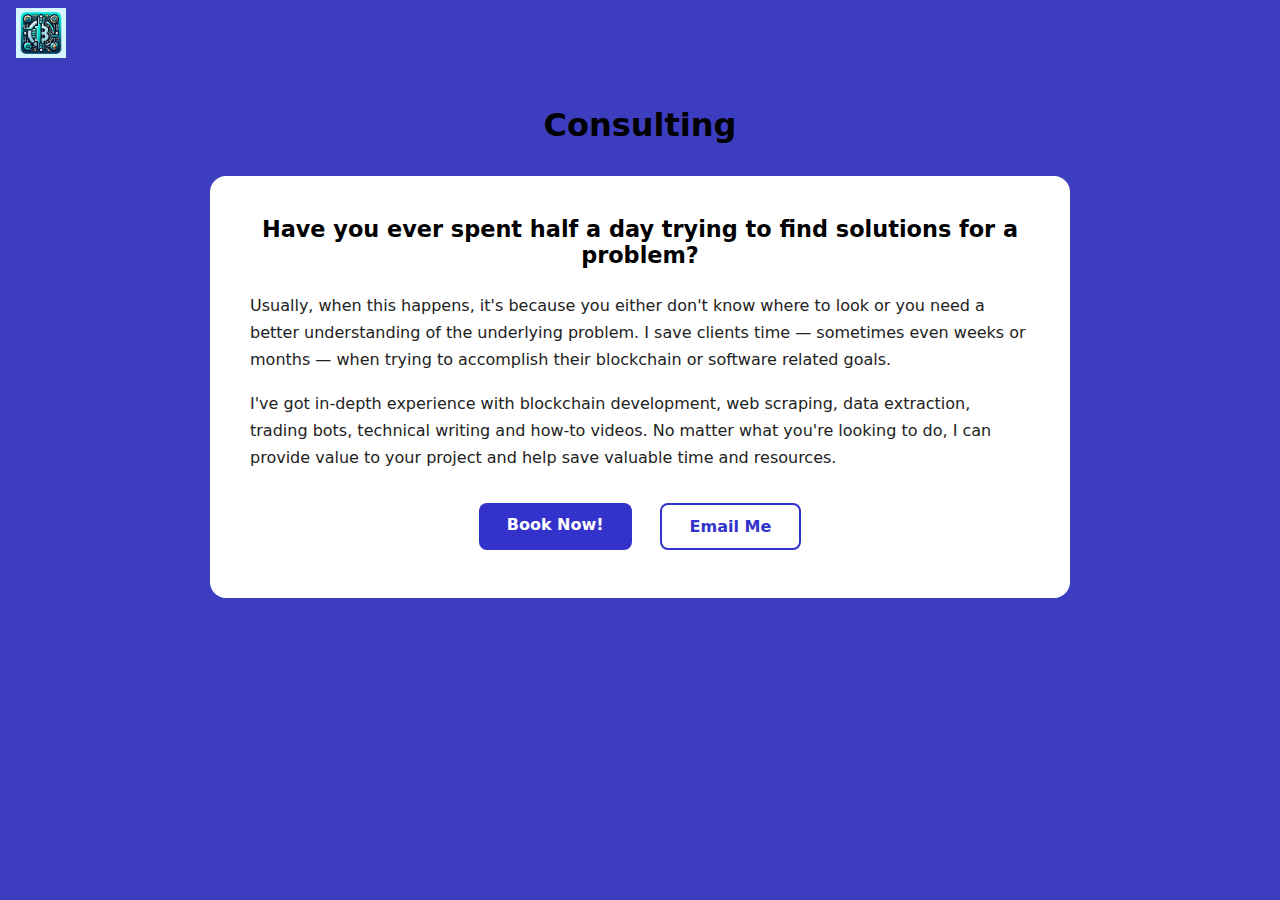
<file: consulting.html>
<!DOCTYPE html>
<html lang="en">
<head>
  <meta charset="UTF-8" />
  <meta name="viewport" content="width=device-width, initial-scale=1.0" />
  <title>Consulting – CodeAndCrypto</title>
  <meta name="description" content="Blockchain, web scraping, and software consulting. I save clients time and resources on their toughest technical problems." />
  <link rel="icon" href="CodeAndCrypto.png" />
  <link rel="stylesheet" href="style.css" />
  <!-- Google tag (gtag.js) -->
  <script async src="https://www.googletagmanager.com/gtag/js?id=G-J5T7NC7444"></script>
  <script>
    window.dataLayer = window.dataLayer || [];
    function gtag(){dataLayer.push(arguments);}
    gtag('js', new Date());

    gtag('config', 'G-J5T7NC7444');
  </script>
</head>
<body>
  <nav class="navbar">
    <a href="index.html">
      <img src="CodeAndCrypto.png" alt="CodeAndCrypto logo" />
    </a>
  </nav>

  <main>
    <h1>Consulting</h1>

    <div class="content-box">
      <h2>Have you ever spent half a day trying to find solutions for a problem?</h2>
      <p>
        Usually, when this happens, it's because you either don't know where to look or you need a better
        understanding of the underlying problem. I save clients time — sometimes even weeks or months —
        when trying to accomplish their blockchain or software related goals.
      </p>
      <p>
        I've got in-depth experience with blockchain development, web scraping, data extraction, trading bots,
        technical writing and how-to videos. No matter what you're looking to do, I can provide value to your
        project and help save valuable time and resources.
      </p>
      <div class="cta-group">
        <a class="btn" href="https://commerce.coinbase.com/checkout/bbfa5b1d-a500-4885-8647-b7cb0971f7f3" target="_blank" rel="noopener noreferrer">Book Now!</a>
        <a class="btn btn-outline" href="mailto:your@email.com">Email Me</a>
      </div>
    </div>
  </main>
</body>
</html>
</file>
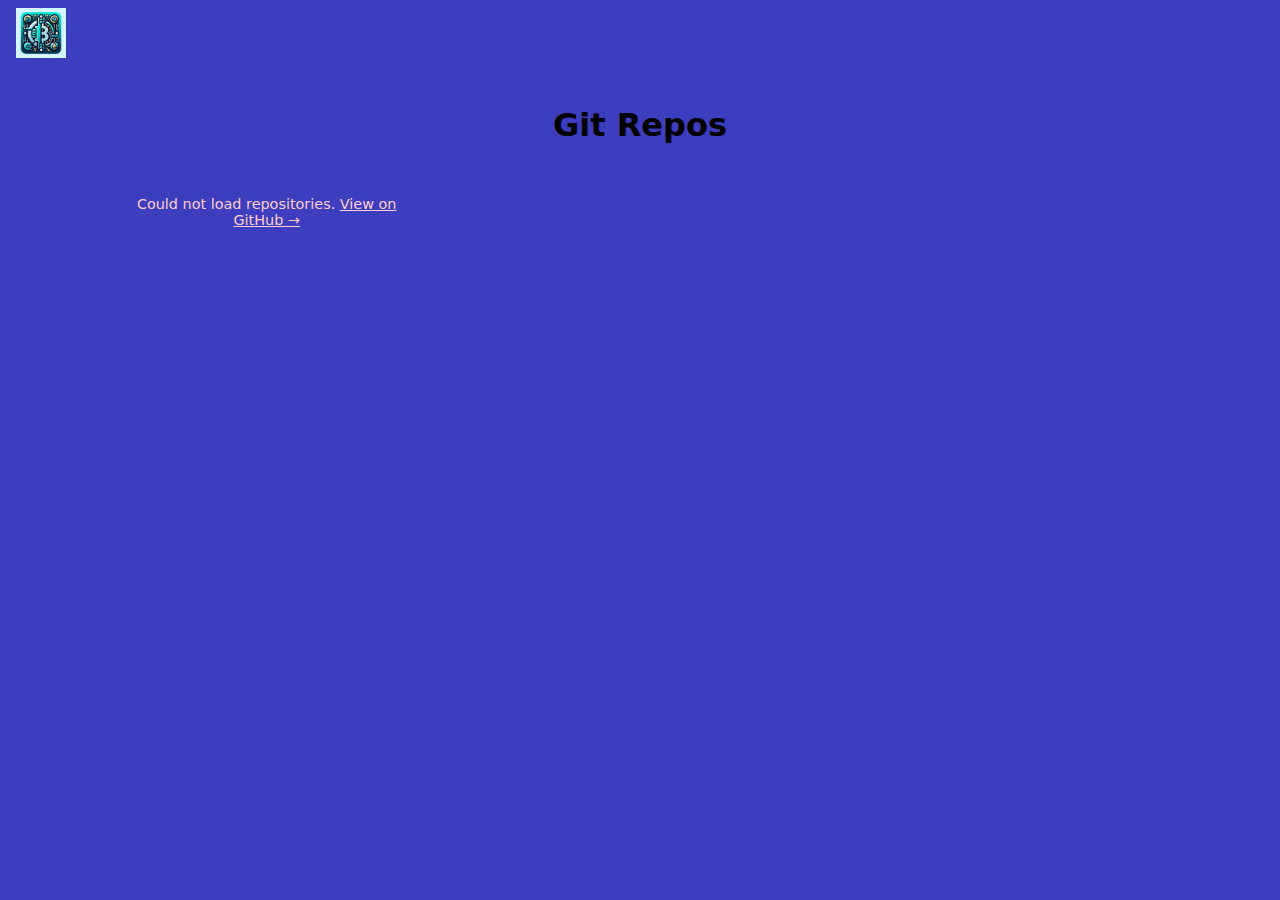
<file: software.html>
<!DOCTYPE html>
<html lang="en">
<head>
  <meta charset="UTF-8" />
  <meta name="viewport" content="width=device-width, initial-scale=1.0" />
  <title>Software – CodeAndCrypto</title>
  <meta name="description" content="Open source projects and software development work by Jacob Nulty." />
  <link rel="icon" href="CodeAndCrypto.png" />
  <link rel="stylesheet" href="style.css" />
</head>
<body>
  <nav class="navbar">
    <a href="index.html">
      <img src="CodeAndCrypto.png" alt="CodeAndCrypto logo" />
    </a>
  </nav>

  <main>
    <h1>Git Repos</h1>
    <div id="repos" class="repo-grid">
      <p class="loading">Loading repositories...</p>
    </div>
  </main>

  <script>
    const GITHUB_USERNAME = "nultinator";

    async function fetchRepos() {
      const container = document.getElementById("repos");
      try {
        const res = await fetch(
          `https://api.github.com/users/${GITHUB_USERNAME}/repos?sort=updated&per_page=24`
        );
        if (!res.ok) throw new Error("GitHub API error");
        const repos = await res.json();

        if (!repos.length) {
          container.innerHTML = `<p class="error">No public repositories found.</p>`;
          return;
        }

        container.innerHTML = repos
          .filter(r => !r.fork)
          .map(repo => `
            <a class="repo-card" href="${repo.html_url}" target="_blank" rel="noopener noreferrer">
              <h3>${repo.name}</h3>
              <p>${repo.description || "No description provided."}</p>
              <div class="repo-meta">
                ${repo.language ? `<span>⚡ ${repo.language}</span>` : ""}
                <span>⭐ ${repo.stargazers_count}</span>
                <span>🍴 ${repo.forks_count}</span>
              </div>
            </a>
          `).join("");
      } catch (err) {
        container.innerHTML = `<p class="error">Could not load repositories. <a href="https://github.com/${GITHUB_USERNAME}" style="color:#ffcccc">View on GitHub →</a></p>`;
      }
    }

    fetchRepos();
  </script>
</body>
</html>
</file>
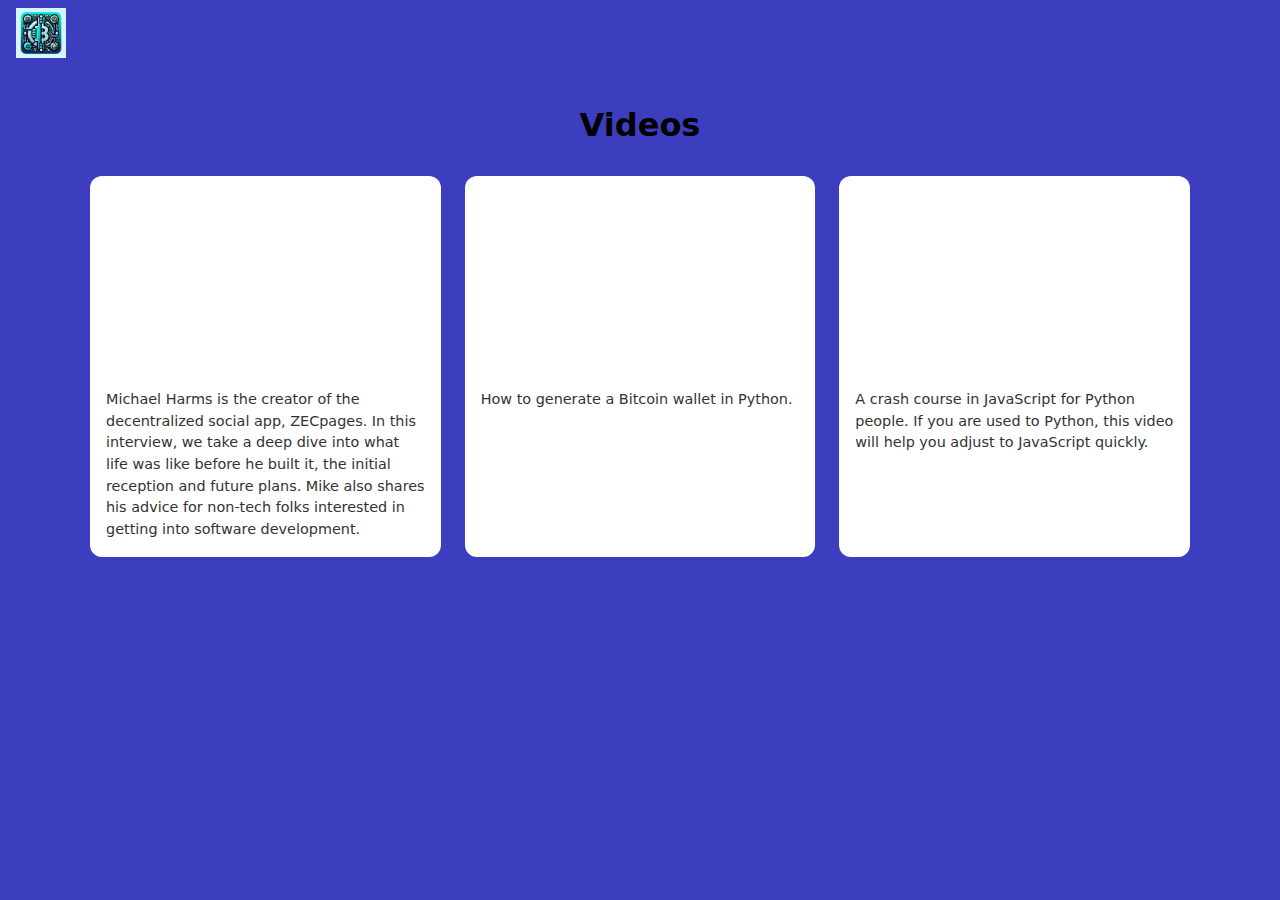
<file: videos.html>
<!DOCTYPE html>
<html lang="en">
<head>
  <meta charset="UTF-8" />
  <meta name="viewport" content="width=device-width, initial-scale=1.0" />
  <title>Videos – CodeAndCrypto</title>
  <meta name="description" content="Technical how-to videos and interviews by Jacob Nulty." />
  <link rel="icon" href="CodeAndCrypto.png" />
  <link rel="stylesheet" href="style.css" />
  <!-- Google tag (gtag.js) -->
  <script async src="https://www.googletagmanager.com/gtag/js?id=G-J5T7NC7444"></script>
  <script>
    window.dataLayer = window.dataLayer || [];
    function gtag(){dataLayer.push(arguments);}
    gtag('js', new Date());

    gtag('config', 'G-J5T7NC7444');
  </script>
</head>
<body>
  <nav class="navbar">
    <a href="index.html">
      <img src="CodeAndCrypto.png" alt="CodeAndCrypto logo" />
    </a>
  </nav>

  <main>
    <h1>Videos</h1>

    <div class="video-grid">

      <div class="video-card">
        <iframe
          src="https://www.youtube.com/embed/placeholder1"
          title="Michael Harms ZECpages Interview"
          allowfullscreen
          loading="lazy"
        ></iframe>
        <div class="video-card-body">
          <p>
            Michael Harms is the creator of the decentralized social app, ZECpages. In this interview,
            we take a deep dive into what life was like before he built it, the initial reception and
            future plans. Mike also shares his advice for non-tech folks interested in getting into
            software development.
          </p>
        </div>
      </div>

      <div class="video-card">
        <iframe
          src="https://www.youtube.com/embed/placeholder2"
          title="How to generate a Bitcoin wallet in Python"
          allowfullscreen
          loading="lazy"
        ></iframe>
        <div class="video-card-body">
          <p>How to generate a Bitcoin wallet in Python.</p>
        </div>
      </div>

      <div class="video-card">
        <iframe
          src="https://www.youtube.com/embed/placeholder3"
          title="JavaScript crash course for Python developers"
          allowfullscreen
          loading="lazy"
        ></iframe>
        <div class="video-card-body">
          <p>
            A crash course in JavaScript for Python people. If you are used to Python,
            this video will help you adjust to JavaScript quickly.
          </p>
        </div>
      </div>

    </div>
  </main>
</body>
</html>
</file>
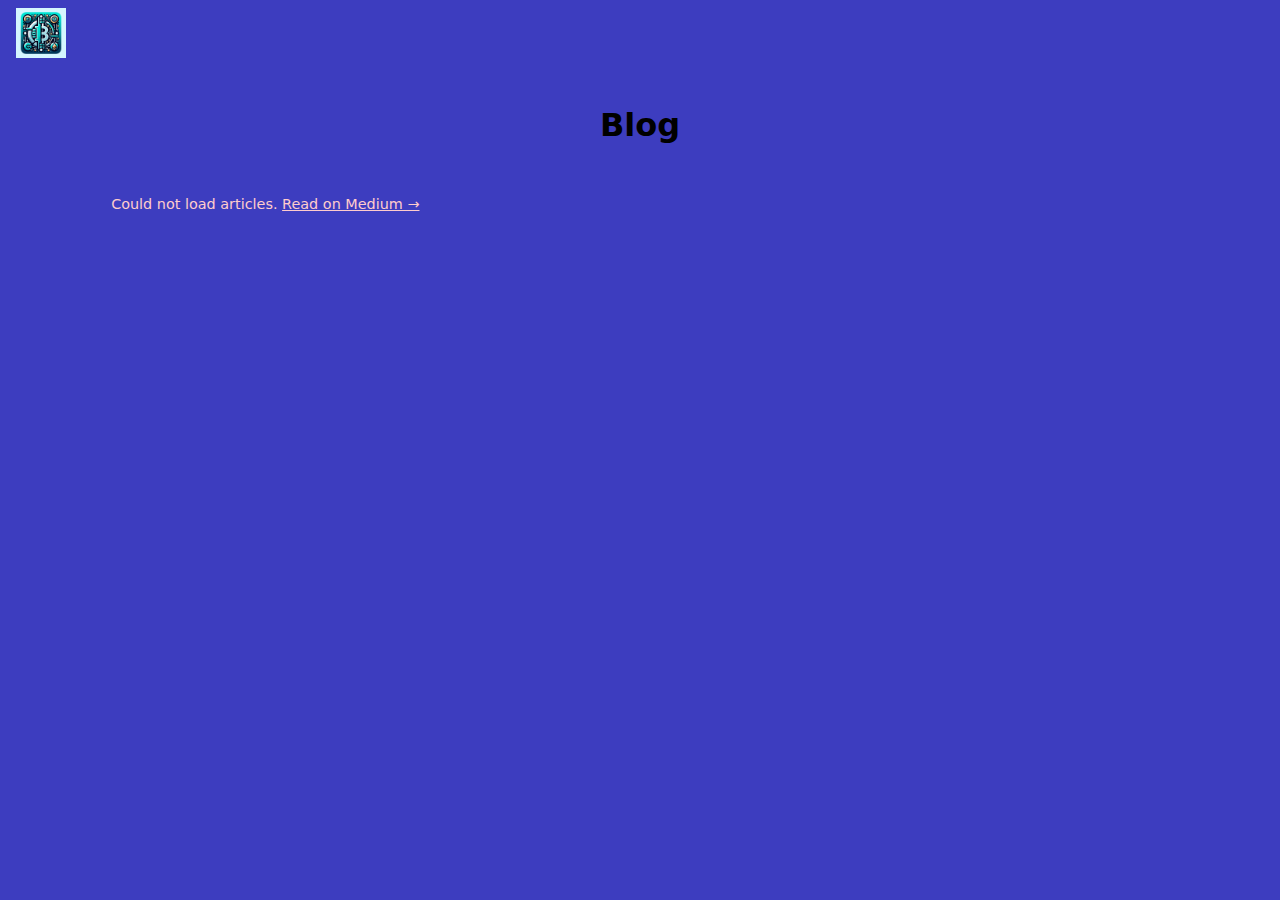
<file: writing.html>
<!DOCTYPE html>
<html lang="en">
<head>
  <meta charset="UTF-8" />
  <meta name="viewport" content="width=device-width, initial-scale=1.0" />
  <title>Writing – CodeAndCrypto</title>
  <meta name="description" content="Technical articles, how-to guides, and research writing by Jacob Nulty." />
  <link rel="icon" href="CodeAndCrypto.png" />
  <link rel="stylesheet" href="style.css" />
  <!-- Google tag (gtag.js) -->
  <script async src="https://www.googletagmanager.com/gtag/js?id=G-J5T7NC7444"></script>
  <script>
    window.dataLayer = window.dataLayer || [];
    function gtag(){dataLayer.push(arguments);}
    gtag('js', new Date());

    gtag('config', 'G-J5T7NC7444');
  </script>
</head>
<body>
  <nav class="navbar">
    <a href="index.html">
      <img src="CodeAndCrypto.png" alt="CodeAndCrypto logo" />
    </a>
  </nav>

  <main>
    <h1>Blog</h1>
    <div id="posts" class="blog-grid">
      <p class="loading">Loading articles...</p>
    </div>
  </main>

  <script>
    const MEDIUM_RSS = "https://medium.com/feed/@nultinator";
    const RSS2JSON = `https://api.rss2json.com/v1/api.json?rss_url=${encodeURIComponent(MEDIUM_RSS)}&count=24`;

    function formatDate(dateStr) {
      return new Date(dateStr).toLocaleDateString("en-US", {
        year: "numeric", month: "long", day: "numeric"
      });
    }

    function extractImage(content) {
      const match = content.match(/<img[^>]+src="([^">]+)"/);
      return match ? match[1] : null;
    }

    function stripHtml(html) {
      const div = document.createElement("div");
      div.innerHTML = html;
      return div.textContent || div.innerText || "";
    }

    async function fetchPosts() {
      const container = document.getElementById("posts");
      try {
        const res = await fetch(RSS2JSON);
        if (!res.ok) throw new Error("Feed error");
        const data = await res.json();

        if (!data.items || !data.items.length) {
          container.innerHTML = `<p class="error">No articles found.</p>`;
          return;
        }

        container.innerHTML = data.items.map(item => {
          const img = item.thumbnail || extractImage(item.content || item.description || "");
          const snippet = stripHtml(item.description || item.content || "").slice(0, 120).trim();

          return `
            <a class="blog-card" href="${item.link}" target="_blank" rel="noopener noreferrer">
              ${img ? `<img src="${img}" alt="${item.title}" loading="lazy" />` : ""}
              <div class="blog-card-body">
                <div class="date">${formatDate(item.pubDate)}</div>
                <h3>${item.title}</h3>
                <p>${snippet}${snippet.length >= 120 ? "…" : ""}</p>
                <span class="read-more">Continue reading →</span>
              </div>
            </a>
          `;
        }).join("");
      } catch (err) {
        container.innerHTML = `<p class="error">Could not load articles. <a href="https://medium.com/@nultinator" style="color:#ffcccc" target="_blank">Read on Medium →</a></p>`;
      }
    }

    fetchPosts();
  </script>
</body>
</html>
</file>
<file: _next/static/css/1baccbe7638bc527.css>
@font-face{font-family:__Inter_36bd41;font-style:normal;font-weight:100 900;font-display:swap;src:url(/_next/static/media/55c55f0601d81cf3-s.woff2) format("woff2");unicode-range:u+0460-052f,u+1c80-1c88,u+20b4,u+2de0-2dff,u+a640-a69f,u+fe2e-fe2f}@font-face{font-family:__Inter_36bd41;font-style:normal;font-weight:100 900;font-display:swap;src:url(/_next/static/media/26a46d62cd723877-s.woff2) format("woff2");unicode-range:u+0301,u+0400-045f,u+0490-0491,u+04b0-04b1,u+2116}@font-face{font-family:__Inter_36bd41;font-style:normal;font-weight:100 900;font-display:swap;src:url(/_next/static/media/97e0cb1ae144a2a9-s.woff2) format("woff2");unicode-range:u+1f??}@font-face{font-family:__Inter_36bd41;font-style:normal;font-weight:100 900;font-display:swap;src:url(/_next/static/media/581909926a08bbc8-s.woff2) format("woff2");unicode-range:u+0370-0377,u+037a-037f,u+0384-038a,u+038c,u+038e-03a1,u+03a3-03ff}@font-face{font-family:__Inter_36bd41;font-style:normal;font-weight:100 900;font-display:swap;src:url(/_next/static/media/df0a9ae256c0569c-s.woff2) format("woff2");unicode-range:u+0102-0103,u+0110-0111,u+0128-0129,u+0168-0169,u+01a0-01a1,u+01af-01b0,u+0300-0301,u+0303-0304,u+0308-0309,u+0323,u+0329,u+1ea0-1ef9,u+20ab}@font-face{font-family:__Inter_36bd41;font-style:normal;font-weight:100 900;font-display:swap;src:url(/_next/static/media/6d93bde91c0c2823-s.woff2) format("woff2");unicode-range:u+0100-02af,u+0304,u+0308,u+0329,u+1e00-1e9f,u+1ef2-1eff,u+2020,u+20a0-20ab,u+20ad-20c0,u+2113,u+2c60-2c7f,u+a720-a7ff}@font-face{font-family:__Inter_36bd41;font-style:normal;font-weight:100 900;font-display:swap;src:url(/_next/static/media/a34f9d1faa5f3315-s.p.woff2) format("woff2");unicode-range:u+00??,u+0131,u+0152-0153,u+02bb-02bc,u+02c6,u+02da,u+02dc,u+0304,u+0308,u+0329,u+2000-206f,u+2074,u+20ac,u+2122,u+2191,u+2193,u+2212,u+2215,u+feff,u+fffd}@font-face{font-family:__Inter_Fallback_36bd41;src:local("Arial");ascent-override:90.49%;descent-override:22.56%;line-gap-override:0.00%;size-adjust:107.06%}.__className_36bd41{font-family:__Inter_36bd41,__Inter_Fallback_36bd41;font-style:normal}.Navbar_navbarContainer__huib6{align-items:left;max-width:85px;display:flex;flex-direction:column;color:#000;text-decoration:none}.Navbar_navbarItems__Mww5e{text-decoration:none;border:1px solid #000;font-family:Arial,Helvetica,sans-serif}.Navbar_navbarItems__Mww5e a{text-decoration:none;color:#000}:root{--max-width:1100px;--border-radius:12px;--font-mono:ui-monospace,Menlo,Monaco,"Cascadia Mono","Segoe UI Mono","Roboto Mono","Oxygen Mono","Ubuntu Monospace","Source Code Pro","Fira Mono","Droid Sans Mono","Courier New",monospace;--font-sans:Arial,Helvetica,sans-serif;--foreground-rgb:0,0,0;--background-start-rgb:214,219,220;--background-end-rgb:255,255,255;--primary-glow:conic-gradient(from 180deg at 50% 50%,#16abff33 0deg,#0885ff33 55deg,#54d6ff33 120deg,#0071ff33 160deg,transparent 360deg);--secondary-glow:radial-gradient(#fff,hsla(0,0%,100%,0));--tile-start-rgb:239,245,249;--tile-end-rgb:228,232,233;--tile-border:conic-gradient(#00000080,#00000040,#00000030,#00000020,#00000010,#00000010,#00000080);--callout-rgb:238,240,241;--callout-border-rgb:172,175,176;--card-rgb:180,185,188;--card-border-rgb:131,134,135}.page_main__GlU4n{flex-direction:column;padding:6rem;min-height:100vh;background-color:#0205b6c0;font-family:Arial,Helvetica,sans-serif;font-weight:800;font-style:normal}.page_description__86bsR,.page_main__GlU4n{display:flex;justify-content:center;align-items:center}.page_description__86bsR{font-size:.85rem;max-width:var(--max-width);width:100%;z-index:1;font-family:var(--font-mono);padding-bottom:15px}.page_description__86bsR a{display:flex;justify-content:center;align-items:center;gap:.5rem}.page_code__9lUUd{font-weight:700;font-family:var(--font-mono)}.page_banner__UN_1L{width:480px;height:270px;z-index:0}.page_grid__f5Kdy{display:grid;grid-template-columns:repeat(4,minmax(25%,auto));max-width:100%;width:var(--max-width);z-index:1}.page_card__QV0Om{padding:1rem 1.2rem;border-radius:var(--border-radius);border:1px solid rgba(var(--card-border-rgb),0);background-color:#fff;display:flex;flex-direction:column;align-items:center;text-align:center;justify-content:center}.page_card__QV0Om span{display:inline-block;transition:transform .2s}.page_card__QV0Om h2{font-weight:600;margin-bottom:.7rem}.page_card__QV0Om p{margin:0;opacity:.6;font-size:.9rem;line-height:1.5;max-width:30ch;text-wrap:balance}.page_center__5oHG7{display:flex;justify-content:center;align-items:center;position:relative;padding:4rem 0}.page_center__5oHG7:before{background:var(--secondary-glow);border-radius:50%;width:480px;height:360px;margin-left:-400px}.page_center__5oHG7:after{background:var(--primary-glow);width:240px;height:180px;z-index:-1}.page_center__5oHG7:after,.page_center__5oHG7:before{content:"";left:50%;position:relative;filter:blur(45px);transform:translateZ(0)}.page_logo__7fc9l{position:relative}.page_mediumContent__BtqdH img{height:100px;width:100px}.page_videoContainer__dDrrq{width:90%;height:30%;max-width:1200px;max-height:400px;text-align:center;background-color:#fff;border-radius:var(--border-radius)}.page_videoContainer__dDrrq,.page_videoListContainer__J6G8B{display:flex;flex-direction:column;align-items:center;justify-content:center}.page_videoListContainer__J6G8B{font-family:Arial,Helvetica,sans-serif}.page_softwareContainer__IcaE_,.page_softwareListContainer__txzxv{display:flex;flex-direction:column;align-items:center;justify-content:center}.page_softwareContainer__IcaE_{width:90%;height:30%;max-width:1200px;max-height:400px;padding-top:20px;text-align:center;background-color:#fff;border-radius:5px}.page_softwareContainer__IcaE_ li{padding-left:20px}.page_styledButton__tlh_i{background-color:#4caf50;border:none;color:#fff;padding:15px 32px;text-align:center;text-decoration:none;display:inline-block;font-size:16px;margin:4px 2px;cursor:pointer;border-radius:8px;transition:background-color .3s ease,box-shadow .3s ease}@media (hover:hover) and (pointer:fine){.page_styledButton__tlh_i:hover{background-color:#45a049}}.page_styledButton__tlh_i:active{background-color:#3e8e41;box-shadow:0 5px #666;transform:translateY(4px)}@media (hover:hover) and (pointer:fine){.page_card__QV0Om:hover{background:rgba(var(--card-rgb),.1);border:1px solid rgba(var(--card-border-rgb),.15)}.page_card__QV0Om:hover span{transform:translateX(4px)}}@media (prefers-reduced-motion){.page_card__QV0Om:hover span{transform:none}}@media (max-width:700px){.page_content__kDoxQ{padding:4rem}.page_grid__f5Kdy{grid-template-columns:1fr;margin-bottom:120px;max-width:320px;text-align:center}.page_card__QV0Om{padding-top:15px}.page_card__QV0Om h2{margin-bottom:.5rem}.page_center__5oHG7{padding:8rem 0 6rem}.page_center__5oHG7:before{transform:none;height:300px}.page_description__86bsR{font-size:.8rem}.page_description__86bsR a{padding:1rem}.page_description__86bsR div,.page_description__86bsR p{display:flex;justify-content:center;width:100%}.page_description__86bsR p{align-items:center;inset:0 0 auto;padding:2rem 1rem 1.4rem;border-radius:0;border:none;border-bottom:1px solid rgba(var(--callout-border-rgb),.25);background:linear-gradient(to bottom,rgba(var(--background-start-rgb),1),rgba(var(--callout-rgb),.5));background-clip:padding-box;-webkit-backdrop-filter:blur(24px);backdrop-filter:blur(24px)}.page_description__86bsR div{pointer-events:none;inset:auto 0 0;padding:2rem;height:200px;background:linear-gradient(to bottom,transparent 0,rgb(var(--background-end-rgb)) 40%);z-index:1}}.page_contactForm__GX6NV form{display:flex;flex-direction:column}.page_contactForm__GX6NV label{margin-bottom:2px}.page_contactForm__GX6NV input{width:200px;padding:2px;box-sizing:border-box}.page_contactForm__GX6NV textarea{width:100%;padding:2px;box-sizing:border-box}
</file>
<file: style.css>
*, *::before, *::after {
  box-sizing: border-box;
  margin: 0;
  padding: 0;
}

body {
  font-family: system-ui, -apple-system, BlinkMacSystemFont, "Segoe UI", Roboto, Helvetica, Arial, sans-serif;
  background-color: #3d3dbf;
  color: #000;
  min-height: 100vh;
}

/* Navbar */
.navbar {
  display: flex;
  align-items: center;
  padding: 8px 16px;
  background-color: #3d3dbf;
}

.navbar img {
  height: 50px;
  width: 50px;
  object-fit: contain;
}

.navbar a {
  display: flex;
  align-items: center;
  text-decoration: none;
}

/* Main */
main {
  display: flex;
  flex-direction: column;
  align-items: center;
  padding: 40px 20px 60px;
}

main h1 {
  font-size: clamp(1.4rem, 3vw, 2rem);
  font-weight: 700;
  color: #000;
  text-align: center;
  margin-bottom: 32px;
}

main h2 {
  font-size: clamp(1.1rem, 2vw, 1.4rem);
  font-weight: 700;
  color: #000;
  text-align: center;
  margin-bottom: 24px;
}

/* Banner */
.banner-wrapper {
  margin-bottom: 40px;
}

.banner-wrapper img {
  max-width: 480px;
  width: 100%;
  border-radius: 8px;
  display: block;
}

/* Cards */
.grid {
  display: grid;
  grid-template-columns: repeat(4, 1fr);
  background-color: #fff;
  border-radius: 16px;
  max-width: 1100px;
  width: 100%;
  overflow: hidden;
}

.card {
  display: flex;
  flex-direction: column;
  align-items: center;
  text-align: center;
  padding: 32px 24px;
  text-decoration: none;
  color: inherit;
  border-right: 1px solid #e5e5e5;
  transition: background-color 0.2s ease;
}

.card:last-child {
  border-right: none;
}

.card:hover {
  background-color: #f5f5ff;
}

.card h2 {
  font-size: 1.1rem;
  font-weight: 700;
  color: #3333cc;
  text-decoration: underline;
  margin-bottom: 12px;
}

.card p {
  font-size: 0.9rem;
  color: #3333cc;
  text-decoration: underline;
  line-height: 1.5;
}

/* Content Box */
.content-box {
  background-color: #fff;
  border-radius: 16px;
  max-width: 860px;
  width: 100%;
  padding: 40px;
  margin-bottom: 32px;
}

.content-box p {
  font-size: 1rem;
  line-height: 1.7;
  margin-bottom: 16px;
  color: #222;
}

.content-box p:last-child {
  margin-bottom: 0;
}

/* CTA Button */
.btn {
  display: inline-block;
  background-color: #3333cc;
  color: #fff;
  text-decoration: none;
  padding: 12px 28px;
  border-radius: 8px;
  font-weight: 600;
  font-size: 1rem;
  margin: 8px;
  transition: background-color 0.2s ease;
}

.btn:hover {
  background-color: #2222aa;
}

.btn-outline {
  background-color: transparent;
  border: 2px solid #3333cc;
  color: #3333cc;
}

.btn-outline:hover {
  background-color: #3333cc;
  color: #fff;
}

.cta-group {
  display: flex;
  flex-wrap: wrap;
  justify-content: center;
  gap: 12px;
  margin-top: 24px;
}

/* Blog Cards */
.blog-grid {
  display: grid;
  grid-template-columns: repeat(auto-fill, minmax(280px, 1fr));
  gap: 24px;
  max-width: 1100px;
  width: 100%;
}

.blog-card {
  background-color: #fff;
  border-radius: 12px;
  overflow: hidden;
  text-decoration: none;
  color: inherit;
  display: flex;
  flex-direction: column;
  transition: transform 0.2s ease, box-shadow 0.2s ease;
}

.blog-card:hover {
  transform: translateY(-4px);
  box-shadow: 0 8px 24px rgba(0,0,0,0.15);
}

.blog-card img {
  width: 100%;
  height: 180px;
  object-fit: cover;
}

.blog-card-body {
  padding: 20px;
  flex: 1;
  display: flex;
  flex-direction: column;
}

.blog-card-body h3 {
  font-size: 1rem;
  font-weight: 700;
  color: #3333cc;
  margin-bottom: 8px;
  line-height: 1.4;
}

.blog-card-body .date {
  font-size: 0.8rem;
  color: #888;
  margin-bottom: 8px;
}

.blog-card-body p {
  font-size: 0.9rem;
  color: #444;
  line-height: 1.5;
  flex: 1;
}

.blog-card-body .read-more {
  margin-top: 12px;
  font-size: 0.85rem;
  color: #3333cc;
  font-weight: 600;
}

/* Video Grid */
.video-grid {
  display: grid;
  grid-template-columns: repeat(auto-fill, minmax(300px, 1fr));
  gap: 24px;
  max-width: 1100px;
  width: 100%;
}

.video-card {
  background-color: #fff;
  border-radius: 12px;
  overflow: hidden;
  display: flex;
  flex-direction: column;
}

.video-card iframe {
  width: 100%;
  aspect-ratio: 16/9;
  border: none;
}

.video-card-body {
  padding: 16px;
}

.video-card-body p {
  font-size: 0.9rem;
  color: #333;
  line-height: 1.5;
}

/* GitHub Repos */
.repo-grid {
  display: grid;
  grid-template-columns: repeat(auto-fill, minmax(280px, 1fr));
  gap: 20px;
  max-width: 1100px;
  width: 100%;
}

.repo-card {
  background-color: #fff;
  border-radius: 12px;
  padding: 20px;
  text-decoration: none;
  color: inherit;
  transition: transform 0.2s ease, box-shadow 0.2s ease;
  display: flex;
  flex-direction: column;
  gap: 8px;
}

.repo-card:hover {
  transform: translateY(-3px);
  box-shadow: 0 6px 20px rgba(0,0,0,0.15);
}

.repo-card h3 {
  font-size: 1rem;
  color: #3333cc;
  font-weight: 700;
}

.repo-card p {
  font-size: 0.85rem;
  color: #555;
  line-height: 1.5;
  flex: 1;
}

.repo-meta {
  display: flex;
  gap: 12px;
  font-size: 0.8rem;
  color: #888;
}

.loading {
  color: #fff;
  font-size: 1rem;
  text-align: center;
  padding: 20px;
}

.error {
  color: #ffcccc;
  font-size: 0.9rem;
  text-align: center;
  padding: 20px;
}

/* Responsive */
@media (max-width: 768px) {
  .grid {
    grid-template-columns: repeat(2, 1fr);
  }

  .card {
    border-right: 1px solid #e5e5e5;
    border-bottom: 1px solid #e5e5e5;
  }

  .card:nth-child(2n) {
    border-right: none;
  }

  .card:nth-last-child(-n+2) {
    border-bottom: none;
  }

  .content-box {
    padding: 24px;
  }
}

@media (max-width: 480px) {
  .grid {
    grid-template-columns: 1fr;
  }

  .card {
    border-right: none;
    border-bottom: 1px solid #e5e5e5;
  }

  .card:last-child {
    border-bottom: none;
  }
}
</file>
